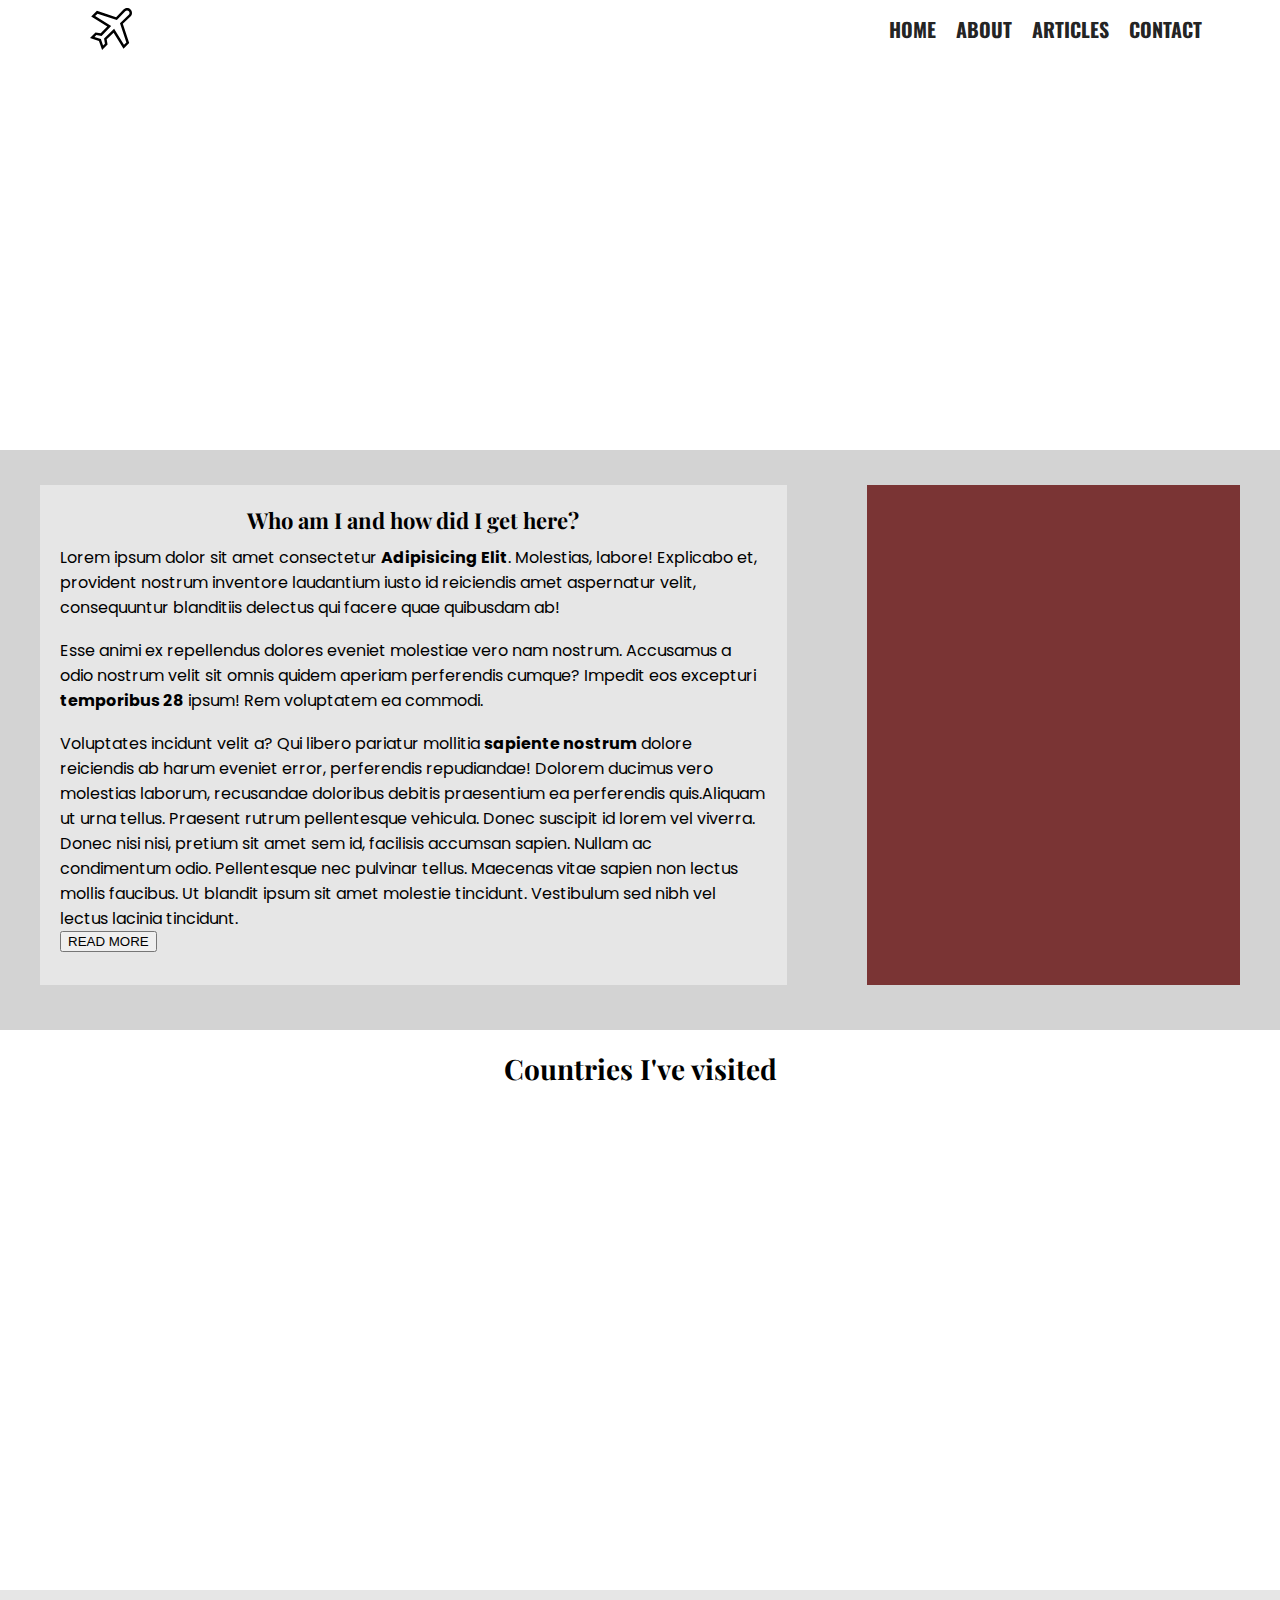
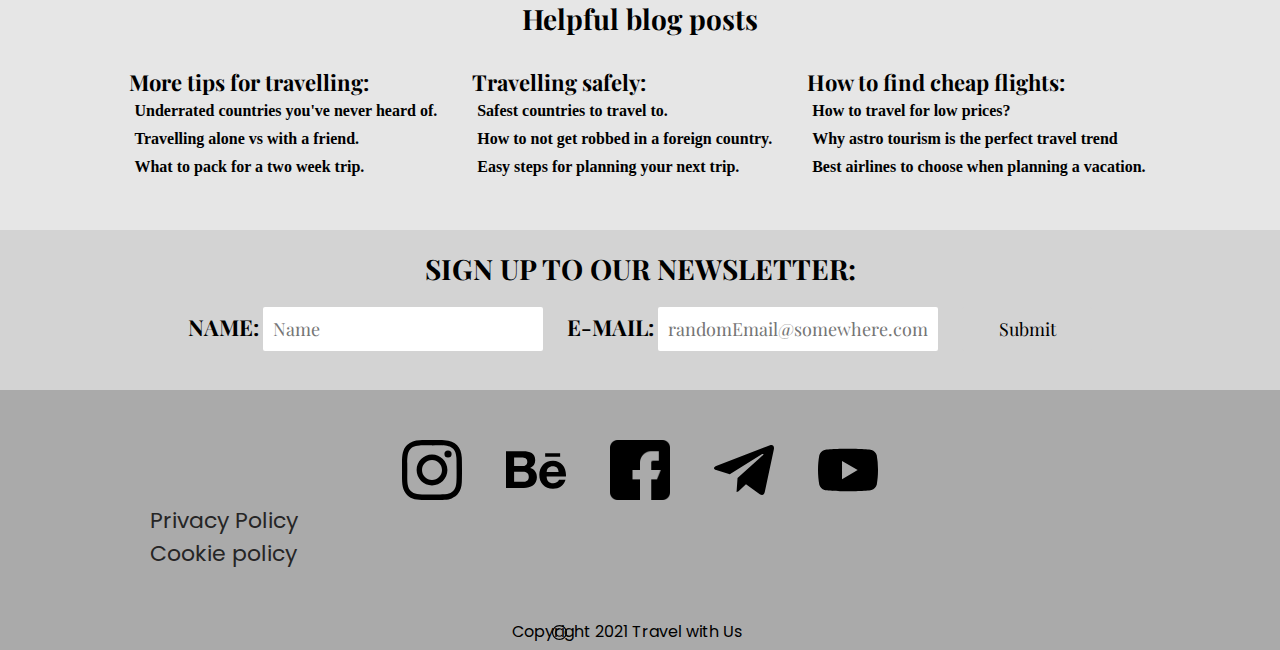
<file: about.html>
<!DOCTYPE html>
<html lang="en">
<head>
  <meta charset="UTF-8">
  <meta http-equiv="X-UA-Compatible" content="IE=edge">
  <meta name="viewport" content="width=device-width, initial-scale=1.0">
  <title>About | Travel With Us</title>

  <link rel="preconnect" href="https://fonts.gstatic.com"> 
  <link href="https://fonts.googleapis.com/css2?family=Oswald:wght@300;400&family=Playfair+Display:wght@400;500;600;800;900&family=Poppins:ital,wght@0,300;0,500;0,700;0,800;1,300;1,500&display=swap" rel="stylesheet">

  <link rel="stylesheet" href="./css/about.css">
  <link rel="stylesheet" href="./css/media-queries.css">
</head>
<body>

  <div class="img2 img-resize2 fs-large">
    <!-- <div class="bg-dark-overlay"> -->
    <nav>
      <!-- LOGO -->
      <a href="./index.html"><img class="logo-img" src="[data-uri]" /></a>
      <ul class="nav-links">
        <li><a href="./index.html"><h5>HOME</h5></a></li> 
        <li><a href="./about.html"><h5>ABOUT</h5></a></li>
        <li><a href="./articles.html"><h5>ARTICLES</h5></a></li>
        <li><a href="./contact.html"><h5>CONTACT</h5></a></li>
        <!-- SAME BASELINE -->
    </ul>
  </nav>
  <h1>ABOUT ME</h1>
<!-- </div> -->
  </div>

  <!-- ABOUT US -->  <!-- ABOUT US -->  <!-- ABOUT US -->  <!-- ABOUT US -->  <!-- ABOUT US -->  <!-- ABOUT US -->  <!-- ABOUT US -->  <!-- ABOUT US -->  
<!-- ABOUT US -->  <!-- ABOUT US -->  <!-- ABOUT US -->  <!-- ABOUT US -->  <!-- ABOUT US -->  <!-- ABOUT US -->  <!-- ABOUT US -->  <!-- ABOUT US -->  
<div class="big"> <!--big iecentres visu-->
  <!-- <h2 class="sm-pdng text">ABOUT US</h2> -->
  <div class="left-side"> <!--atseviska dala-->
    <h3 class="text-center fs-20">Who am I and how did I get here?</h3>
    <p class="pad-top">Lorem ipsum dolor sit amet consectetur <b>Adipisicing Elit</b>. Molestias, labore! Explicabo et, provident nostrum inventore laudantium iusto id reiciendis amet aspernatur velit, consequuntur blanditiis delectus qui facere quae quibusdam ab! </p>
    <br>
    <p>Esse animi ex repellendus dolores eveniet molestiae vero nam nostrum. Accusamus a odio nostrum velit sit omnis quidem aperiam perferendis cumque? Impedit eos excepturi <b>temporibus 28</b> ipsum! Rem voluptatem ea commodi.</p>
    <div class="hidden-text-falls"><br>
    <p>Voluptates incidunt velit a? Qui libero pariatur mollitia <b>sapiente nostrum</b> dolore reiciendis ab harum eveniet error, perferendis repudiandae! Dolorem ducimus vero molestias laborum, recusandae doloribus debitis praesentium ea perferendis quis.Aliquam ut urna tellus. Praesent rutrum pellentesque vehicula. Donec suscipit id lorem vel viverra. Donec nisi nisi, pretium sit amet sem id, facilisis accumsan sapien. Nullam ac condimentum odio. Pellentesque nec pulvinar tellus. Maecenas vitae sapien non lectus mollis faucibus. Ut blandit ipsum sit amet molestie tincidunt. Vestibulum sed nibh vel lectus lacinia tincidunt.
    </p>
  </div>

    <a href="./about.html"><button class="about-us-read-more-btn"> READ MORE </button></a>
    <!-- POGA READ MORE AIZVED UZ ABOUT US PAGE -->
  </div>
  <div class="right-side img-portrait"> <!--atseviska dala-->
  </div>
 
</div>



<!-- WORLD MAP -->
<div class="hidden">
<h2 class="h-sm">Countries I've visited</h2>

<div class="world-map">
  <!-- <h3 class="h-sm">Countries I've visited</h3> -->
  <div class="map-img">
  </div>
 
</div>
</div>

<!-- USEFUL LINKS --><!-- USEFUL LINKS --><!-- USEFUL LINKS --><!-- USEFUL LINKS --><!-- USEFUL LINKS --><!-- USEFUL LINKS --><!-- USEFUL LINKS -->

<div class="about-me-page">
  <h2>Helpful blog posts</h2>
<div class="about-me-under-page2">
  <div class="vertical">
    <div class="vertical-menu">
      <h3>More tips for travelling:</h3>
      <a href="https://www.huffpost.com/entry/countries-youve-never-heard-of_n_4004491" target="_blank" class="active"><h4>Underrated countries you've never heard of.</h4></a>
      <a href="https://www.worldnomads.com/explore/worldwide/is-solo-travel-or-travel-with-friends-right-for-you" target="_blank" class="active"><h4>Travelling alone vs with a friend.</h4></a>
      <a href="https://www.tourradar.com/days-to-come/what-to-pack-for-two-weeks-in-europe/" target="_blank" class="active"><h4>What to pack for a two week trip.</h4></a>
    </div>

    <div class="vertical-menu">
      <h3>Travelling safely:</h3>
      <a href="https://www.trafalgar.com/real-word/safest-travel-destinations-visit-2020/" target="_blank" class="active"><h4>Safest countries to travel to.</h4></a>
      <a href="https://thebettervacation.com/how-to-avoid-getting-robbed-while-traveling-overseas/" target="_blank" class="active"><h4>How to not get robbed in a foreign country.</h4></a>
      <a href="https://www.nomadicmatt.com/travel-blogs/planning-a-trip/" target="_blank" class="active"><h4>Easy steps for planning your next trip.</h4></a>
    </div>

      <div class="vertical-menu">
        <h3>How to find cheap flights:</h3>
        <a href="https://www.ef.com/wwen/blog/language/how-to-travel-on-a-budget-9-best-tips/" target="_blank" class="active"><h4>How to travel for low prices?</h4></a>
        <a href="https://www.thetravelmagazine.net/why-astro-tourism-is-the-perfect-travel-trend.html" target="_blank" class="active"><h4>Why astro tourism is the perfect travel trend</h4></a>
        <a href="https://www.tripadvisor.com/TravelersChoice-Airlines" target="_blank" class="active"><h4>Best airlines to choose when planning a vacation.</h4></a>
      </div>
</div>

</div>
</div>
  

<!-- SIGN_UP --><!-- SIGN_UP --><!-- SIGN_UP --><!-- SIGN_UP --><!-- SIGN_UP --><!-- SIGN_UP --><!-- SIGN_UP --><!-- SIGN_UP --><!-- SIGN_UP -->
<div class="sign-up-page sign-up-page-img">
  <h2>SIGN UP TO OUR NEWSLETTER:</h2>
  <div class="sign-up-form">
    <form>
      <div class="name s-up-style inline-block">
        <label class="inline-block"><h3>NAME:</h3></label>
        <input class="input-small" type="text" id="form-name" name="e-mail-submit" placeholder="Name">
      </div>

       <div class="e-mail s-up-style inline-block">
        <label class="inline-block"><h3>E-MAIL:</h3></label>
        <input type="email" id="form-email" name="e-mail-submit" placeholder="randomEmail@somewhere.com">
      </div>

      <div class="submit s-up-style inline-block">
        <input type="submit" id="form-submit" name="e-mail-submit" value="Submit">
      </div>
    </form>
  </div> 
</div>

<!-- FOOTER -->  <!-- FOOTER -->  <!-- FOOTER -->  <!-- FOOTER --> <!-- FOOTER -->  <!-- FOOTER -->  <!-- FOOTER -->  <!-- FOOTER --> <!-- FOOTER --> 
<footer>
  <div class="icon-flex">

    <div class="icon-flex-right">
    <img class="insta-icon icon-size" src=[data-uri] />

    <img class="beh-icon icon-size" src="[data-uri]" />

    <img class="faceb-icon icon-size" src="[data-uri]" />

    <img class="telegr-icon icon-size" src="[data-uri]" />

    <img class="yout-icon icon-size" src="[data-uri]" />
  </div>
</div>
  

  <div class="icon-flex-left">
      <p>Privacy Policy</p>
      <p>Cookie policy</p>
    </div>

    <div class="copyr">
  <img class="c-icon" src="[data-uri]" />
  <p class="d-block">Copyright 2021 Travel with Us</p>
  </div>
</footer>

</body>
</html>








<!-- 
  left side- ietver visu tekstu

  cut trex t klase kur divainiem izmeriem apgriez tekstu

  samainit portretu prims visa ari og koda

  mobile kodam nav big - dod augstumu un flex, bet ja es nonemu big un dodu individualu flex ar flex 1 un flex 2 un ta to atrisinu?

  mobile has container for img, desktop is on its own
 -->
</file>
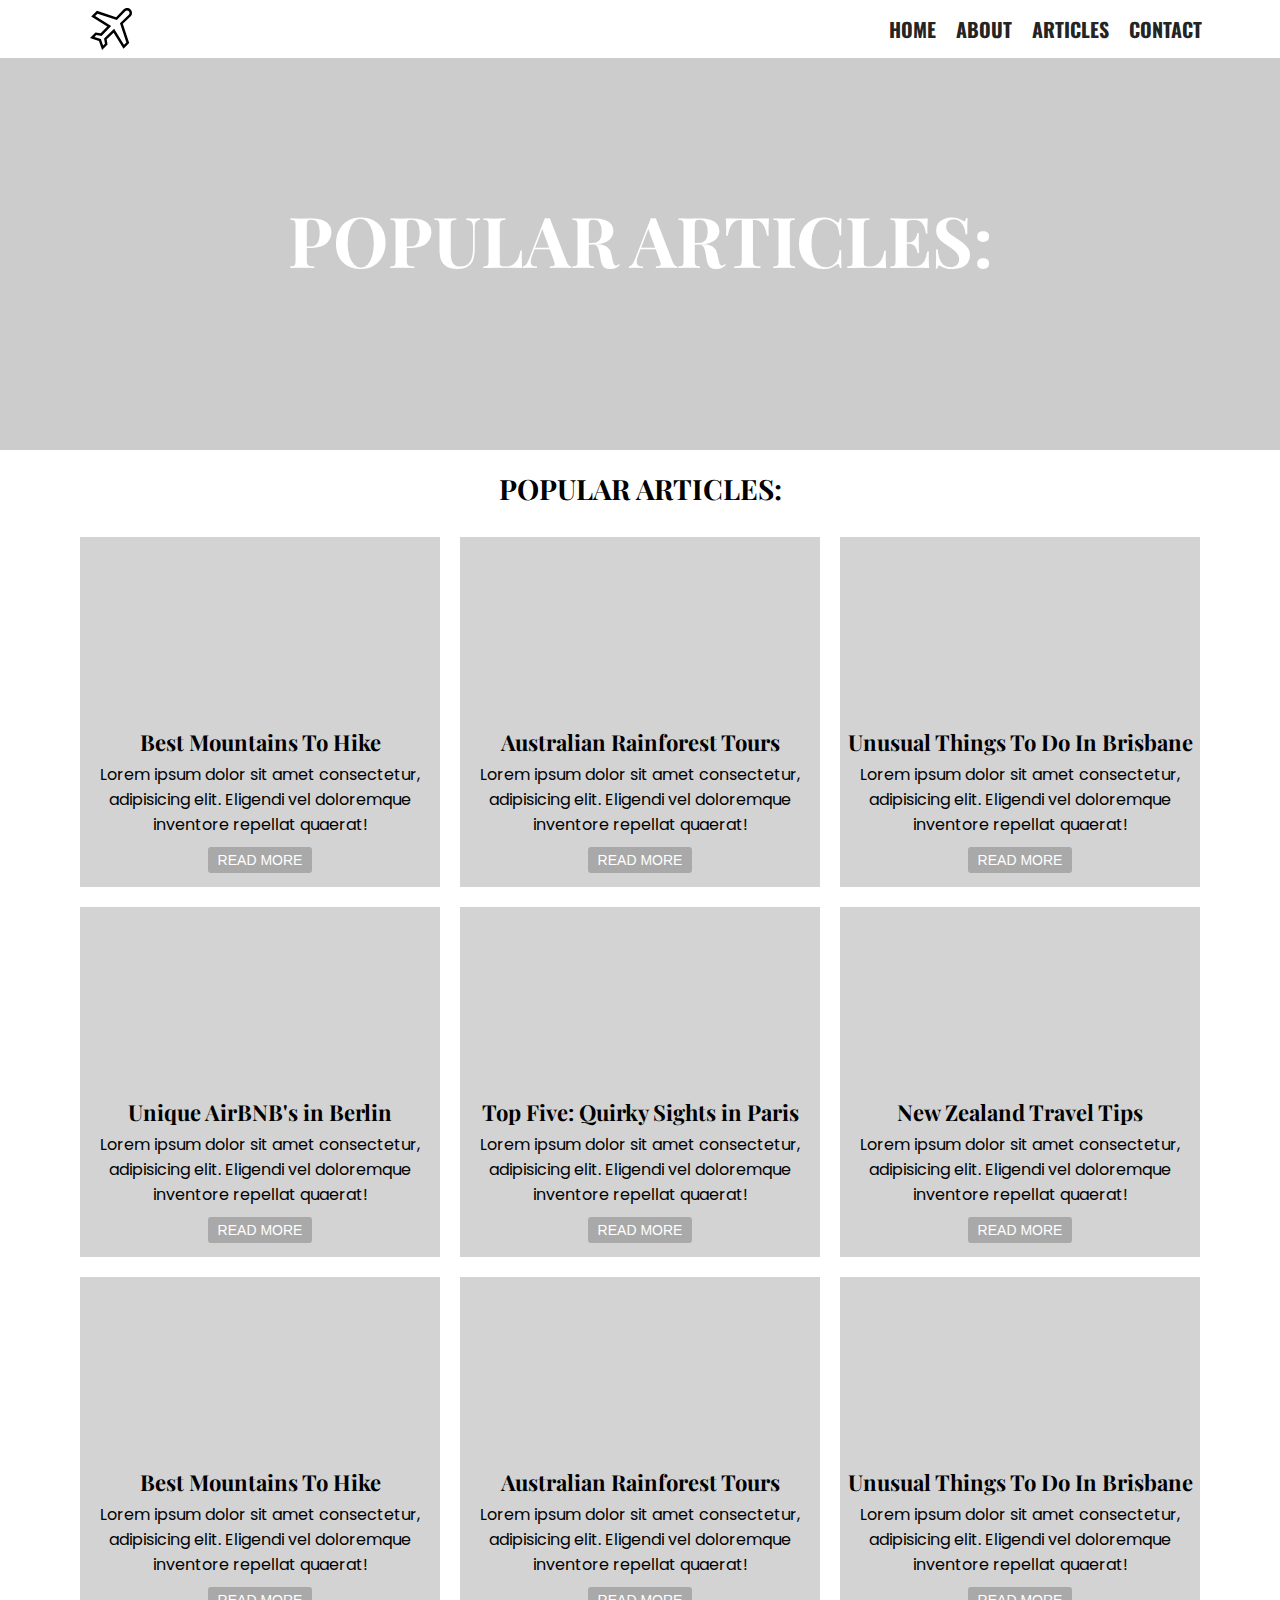
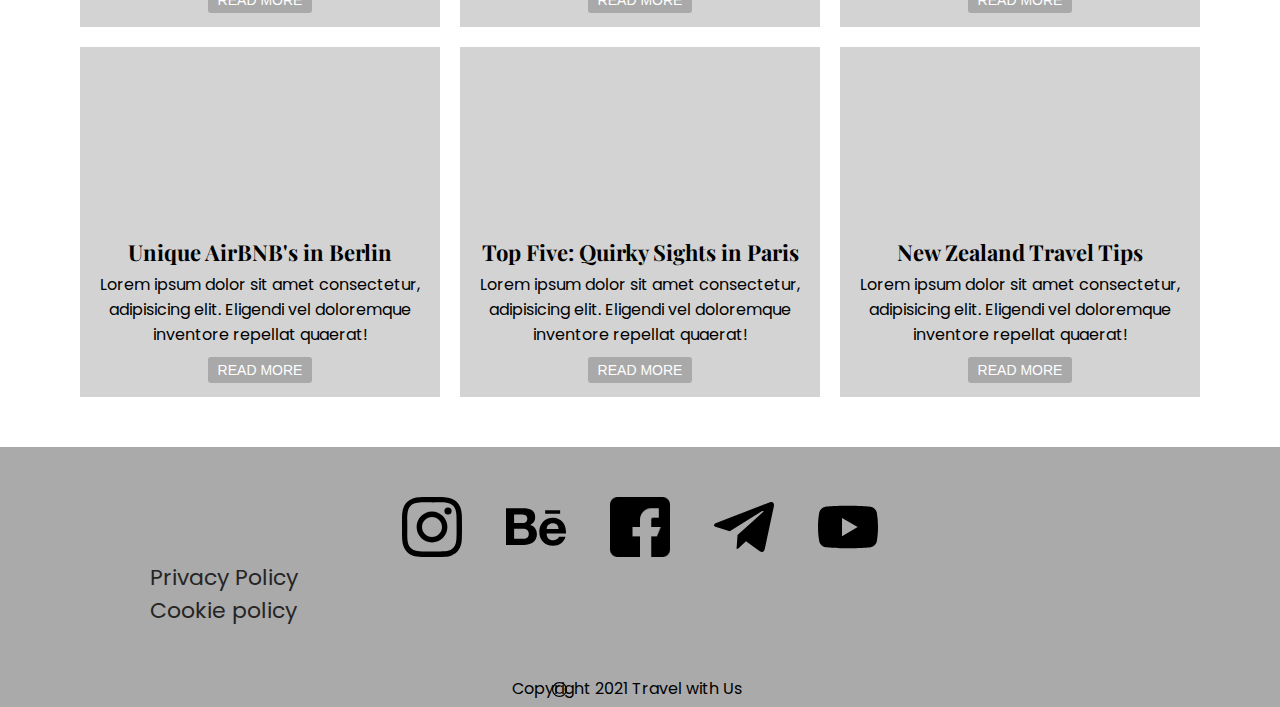
<file: articles.html>
<!DOCTYPE html>
<html lang="en">
<head>
  <meta charset="UTF-8">
  <meta http-equiv="X-UA-Compatible" content="IE=edge">
  <meta name="viewport" content="width=device-width, initial-scale=1.0">
  <title>Articles | Travel With Us</title>

  <link rel="preconnect" href="https://fonts.gstatic.com"> 
  <link href="https://fonts.googleapis.com/css2?family=Oswald:wght@300;400&family=Playfair+Display:wght@400;500;600;800;900&family=Poppins:ital,wght@0,300;0,500;0,700;0,800;1,300;1,500&display=swap" rel="stylesheet">

  <link rel="stylesheet" href="./css/articles.css">
  <link rel="stylesheet" href="./css/media-queries.css">
</head>
<body>

  <!-- NAV --><!-- NAV --><!-- NAV --><!-- NAV --><!-- NAV --><!-- NAV --><!-- NAV --><!-- NAV --><!-- NAV --><!-- NAV --><!-- NAV --><!-- NAV --><!-- NAV -->
  <div class="img3 img-resize3 fs-large">
    <div class="bg-dark-overlay">
    <nav>
      <!-- LOGO -->
      <a href="./index.html"><img class="logo-img" src="[data-uri]" /></a>
      <ul class="nav-links">
        <li><a href="./html/index.html"><h5>HOME</h5></a></li> 
        <li><a href="./html/about.html"><h5>ABOUT</h5></a></li>
        <li><a href="./html/articles.html"><h5>ARTICLES</h5></a></li>
        <li><a href="./html/contact.html"><h5>CONTACT</h5></a></li>
    </ul>
  </nav>
  <h2 class="header-h">POPULAR ARTICLES:</h2>
</div>
  </div>
  <div><h2 class="article-h">POPULAR ARTICLES:</h2></div>


  <!-- POPULAR ARTICLES -->  <!-- POPULAR ARTICLES -->  <!-- POPULAR ARTICLES -->  <!-- POPULAR ARTICLES -->  <!-- POPULAR ARTICLES -->  <!-- POPULAR ARTICLES -->
<div class="article-page">

  <!-- ADD A DIFFERENT FONT TO THESE -->
  <div class="all-articles">
  <div class="article f-pop">
    <div class="article-image1"></div>
    <h3>Best Mountains To Hike</h3>
    <p>Lorem ipsum dolor sit amet consectetur, adipisicing elit. Eligendi vel doloremque inventore repellat quaerat!</p>
    <a href="./articles/Best-Mountain-Hike.html"><button>READ MORE</button></a>
  </div>

  <div class="article f-pop">
    <div class="article-image2"></div>
    <h3>Australian Rainforest Tours</h3>
    <p>Lorem ipsum dolor sit amet consectetur, adipisicing elit. Eligendi vel doloremque inventore repellat quaerat!</p>
    <a href="./articles/Australian Rainforest Tours.html"><button>READ MORE</button></a>
  </div>

  <div class="article f-pop">
    <div class="article-image3"></div>
    <h3>Unusual Things To Do In Brisbane</h3>
    <p>Lorem ipsum dolor sit amet consectetur, adipisicing elit. Eligendi vel doloremque inventore repellat quaerat!</p>
    <a href="./articles/Unusual-Things-To-Do-In-Brisbane.html"><button>READ MORE</button></a>
  </div>

  <div class="article f-pop">
    <div class="article-image4"></div>
    <h3>Unique AirBNB's in Berlin</h3>
    <p>Lorem ipsum dolor sit amet consectetur, adipisicing elit. Eligendi vel doloremque inventore repellat quaerat!</p>
    <a href="./articles/Best-Mountain-Hike.html"><button>READ MORE</button></a>
  </div>

  <div class="article f-pop">
    <div class="article-image5"></div>
    <h3> Top Five: Quirky Sights in Paris</h3>
    <p>Lorem ipsum dolor sit amet consectetur, adipisicing elit. Eligendi vel doloremque inventore repellat quaerat!</p>
    <a href="./articles/Unusual-Things-To-Do-In-Brisbane.html"><button>READ MORE</button></a>
  </div>

  <div class="article f-pop">
    <div class="article-image6"></div>
    <h3>New Zealand Travel Tips</h3>
    <p>Lorem ipsum dolor sit amet consectetur, adipisicing elit. Eligendi vel doloremque inventore repellat quaerat!</p>
    <a href="./"><button>READ MORE</button></a>
  </div>
</div>
</div>

<div class="article-page2">

  <!-- ADD A DIFFERENT FONT TO THESE -->
  <div class="all-articles2">
  <div class="article2 f-pop">
    <div class="article-image1"></div>
    <h3>Best Mountains To Hike</h3>
    <p>Lorem ipsum dolor sit amet consectetur, adipisicing elit. Eligendi vel doloremque inventore repellat quaerat!</p>
    <a href="./articles/Best-Mountain-Hike.html"><button>READ MORE</button></a>
  </div>

  <div class="article2 f-pop">
    <div class="article-image2"></div>
    <h3>Australian Rainforest Tours</h3>
    <p>Lorem ipsum dolor sit amet consectetur, adipisicing elit. Eligendi vel doloremque inventore repellat quaerat!</p>
    <a href="./articles/Australian Rainforest Tours.html"><button>READ MORE</button></a>
  </div>

  <div class="article2 f-pop">
    <div class="article-image3"></div>
    <h3>Unusual Things To Do In Brisbane</h3>
    <p>Lorem ipsum dolor sit amet consectetur, adipisicing elit. Eligendi vel doloremque inventore repellat quaerat!</p>
    <a href="./articles/Unusual-Things-To-Do-In-Brisbane.html"><button>READ MORE</button></a>
  </div>

  <div class="article2 f-pop">
    <div class="article-image4"></div>
    <h3>Unique AirBNB's in Berlin</h3>
    <p>Lorem ipsum dolor sit amet consectetur, adipisicing elit. Eligendi vel doloremque inventore repellat quaerat!</p>
    <a href="./articles/Australian Rainforest Tours.html"><button>READ MORE</button></a>
  </div>

  <div class="article2 f-pop">
    <div class="article-image5"></div>
    <h3> Top Five: Quirky Sights in Paris</h3>
    <p>Lorem ipsum dolor sit amet consectetur, adipisicing elit. Eligendi vel doloremque inventore repellat quaerat!</p>
    <a href="./articles/Best-Mountain-Hike.html"><button>READ MORE</button></a>
  </div>

  <div class="article2 f-pop">
    <div class="article-image6"></div>
    <h3>New Zealand Travel Tips</h3>
    <p>Lorem ipsum dolor sit amet consectetur, adipisicing elit. Eligendi vel doloremque inventore repellat quaerat!</p>
    <a href="./articles/Unusual-Things-To-Do-In-Brisbane.html"><button>READ MORE</button></a>
  </div>
</div>
</div>

<!-- FOOTER -->  <!-- FOOTER -->  <!-- FOOTER -->  <!-- FOOTER --> <!-- FOOTER -->  <!-- FOOTER -->  <!-- FOOTER -->  <!-- FOOTER --> <!-- FOOTER --> 
<footer>
  <div class="icon-flex">

    <div class="icon-flex-right">
    <img class="insta-icon icon-size" src=[data-uri] />

    <img class="beh-icon icon-size" src="[data-uri]" />

    <img class="faceb-icon icon-size" src="[data-uri]" />

    <img class="telegr-icon icon-size" src="[data-uri]" />

    <img class="yout-icon icon-size" src="[data-uri]" />
  </div>
  </div>

  <div class="icon-flex-left">
    <p>Privacy Policy</p>
    <p>Cookie policy</p>
  </div>

  <img class="c-icon" src="[data-uri]" />
  <p class="d-block">Copyright 2021 Travel with Us</p>
</footer>
  
</body>
</html>
</file>
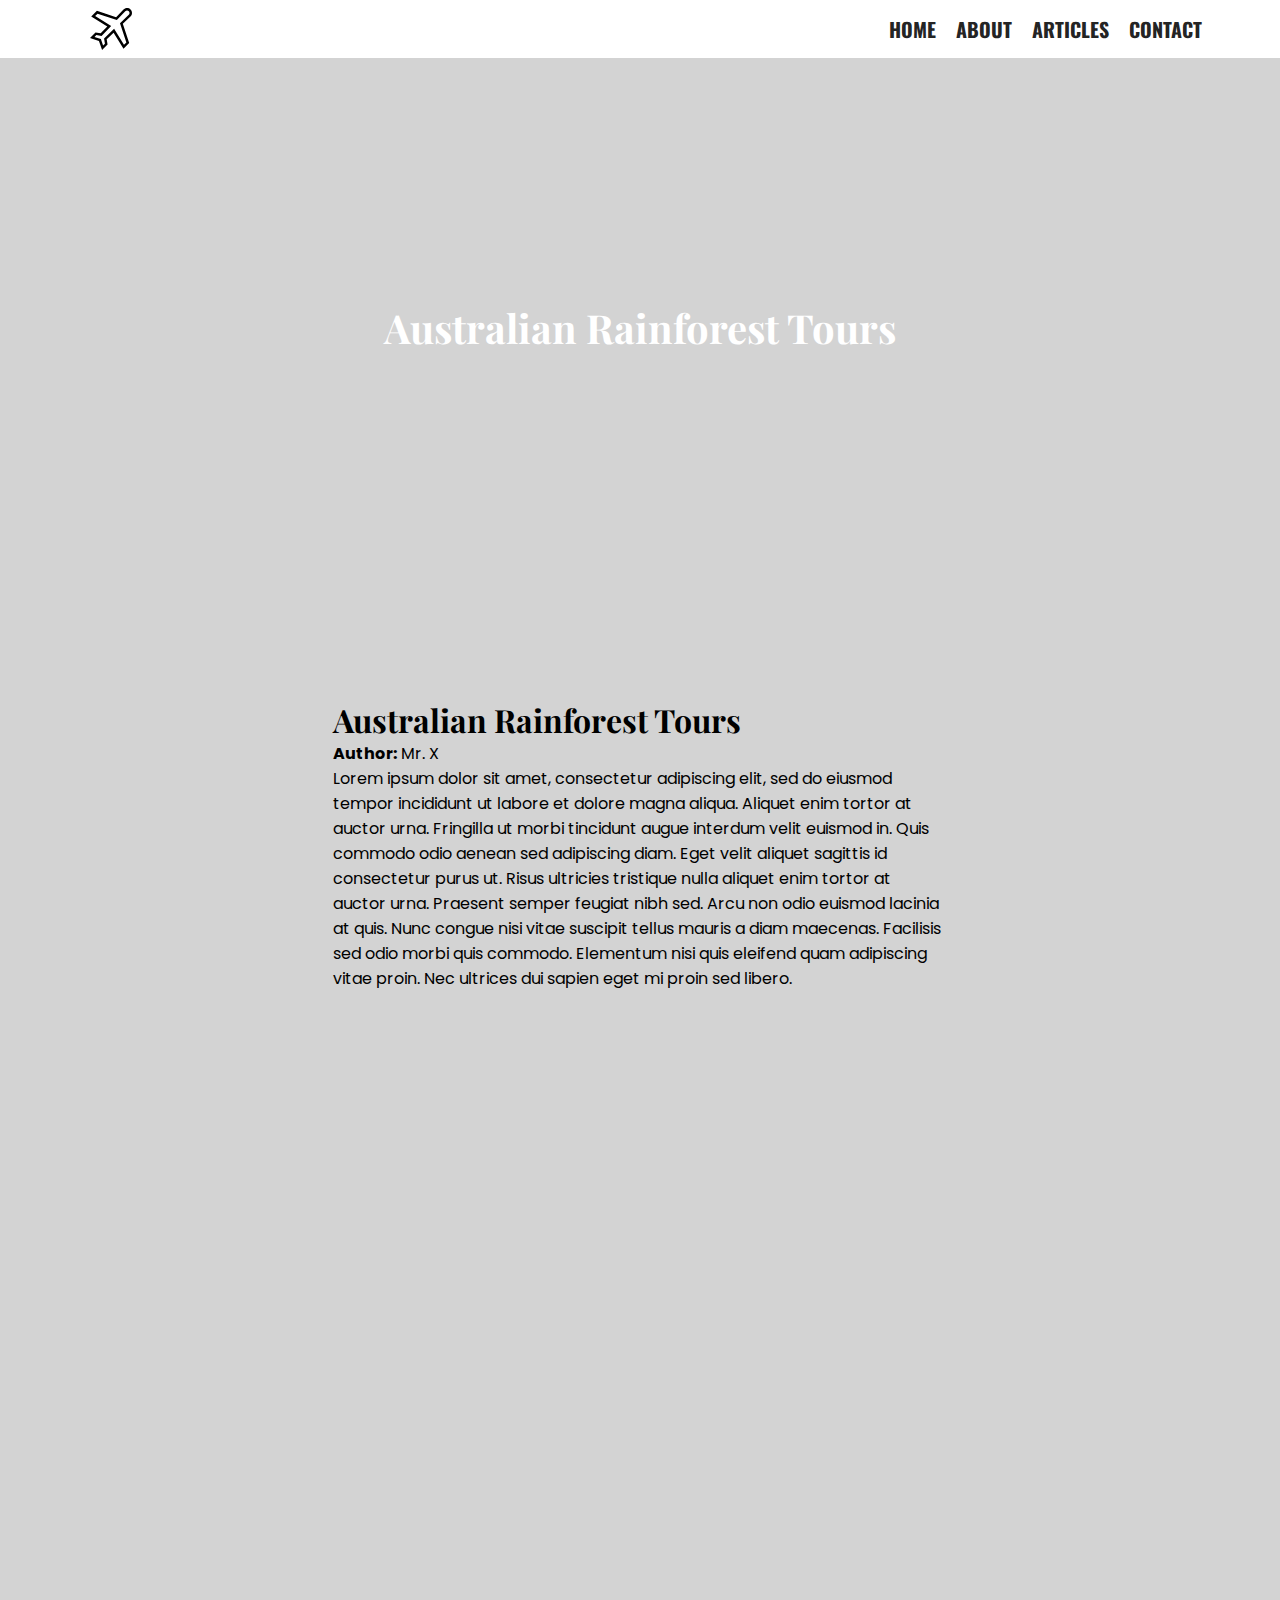
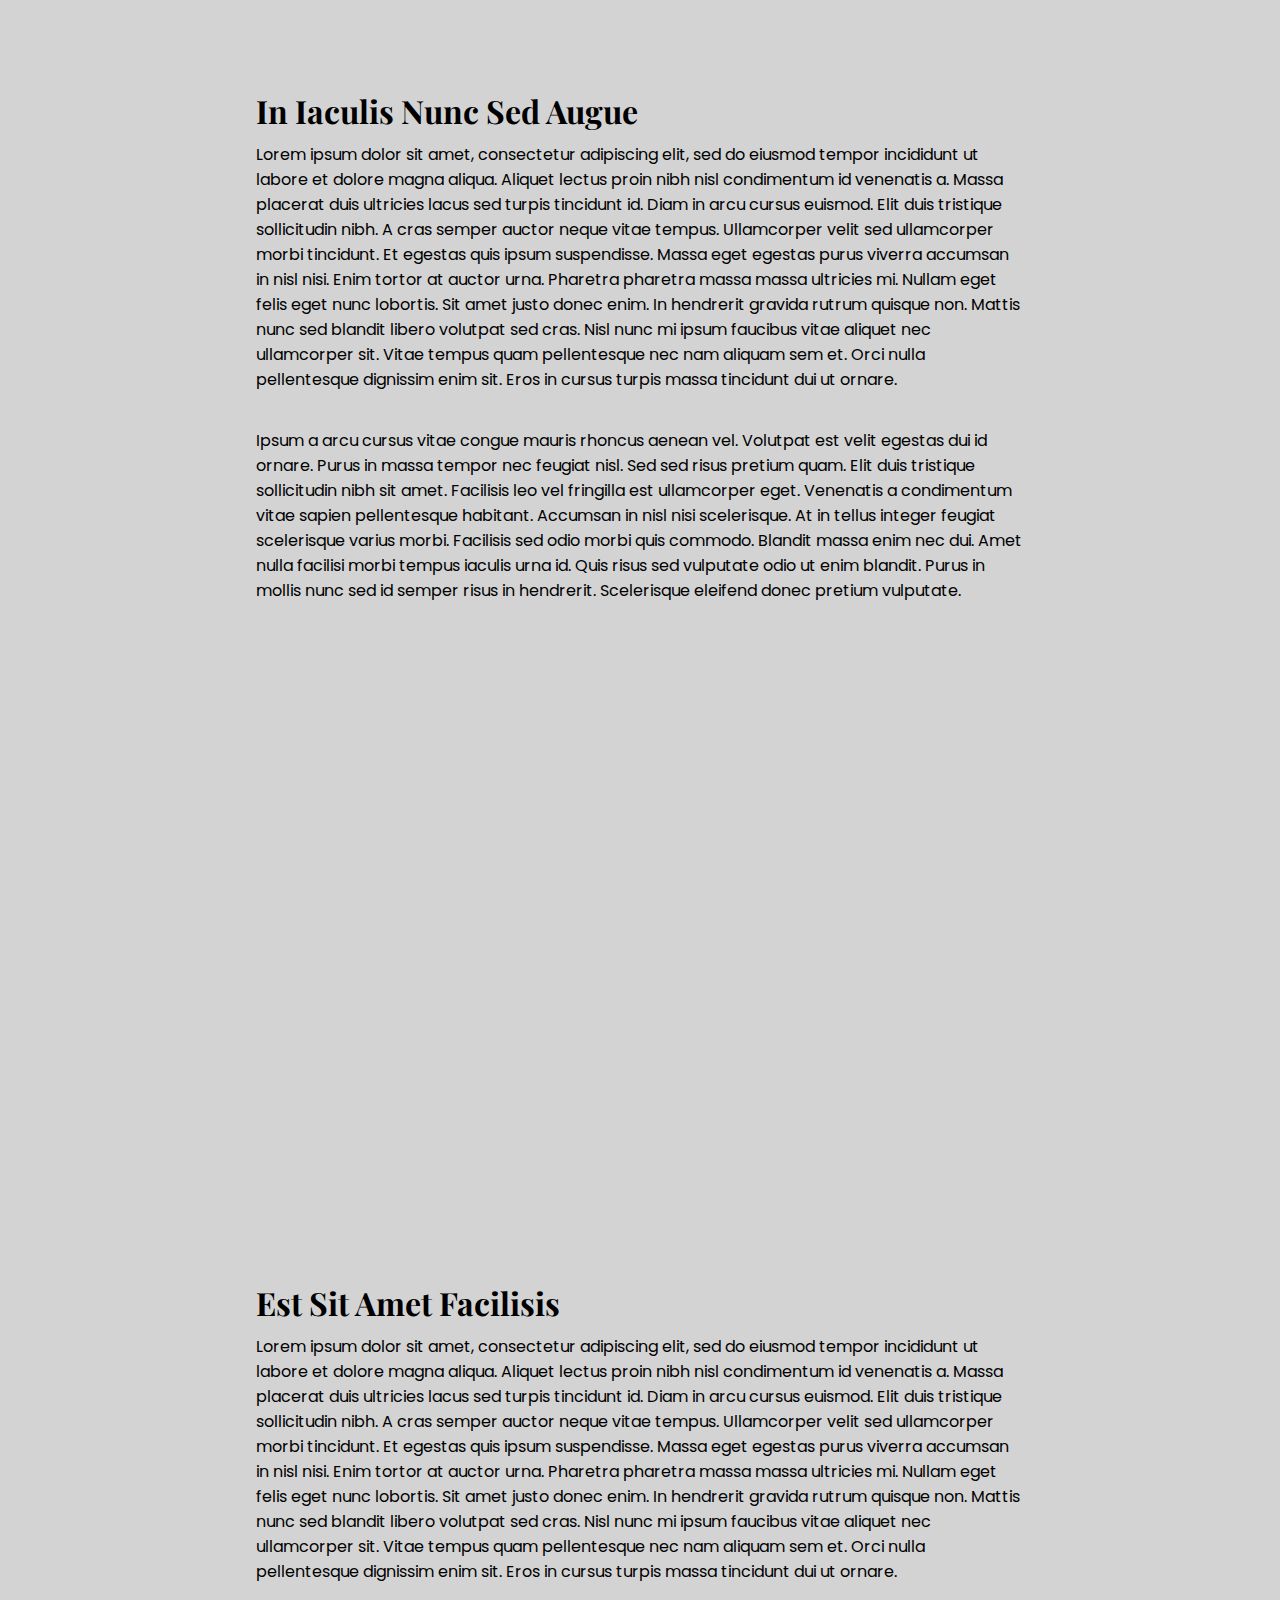
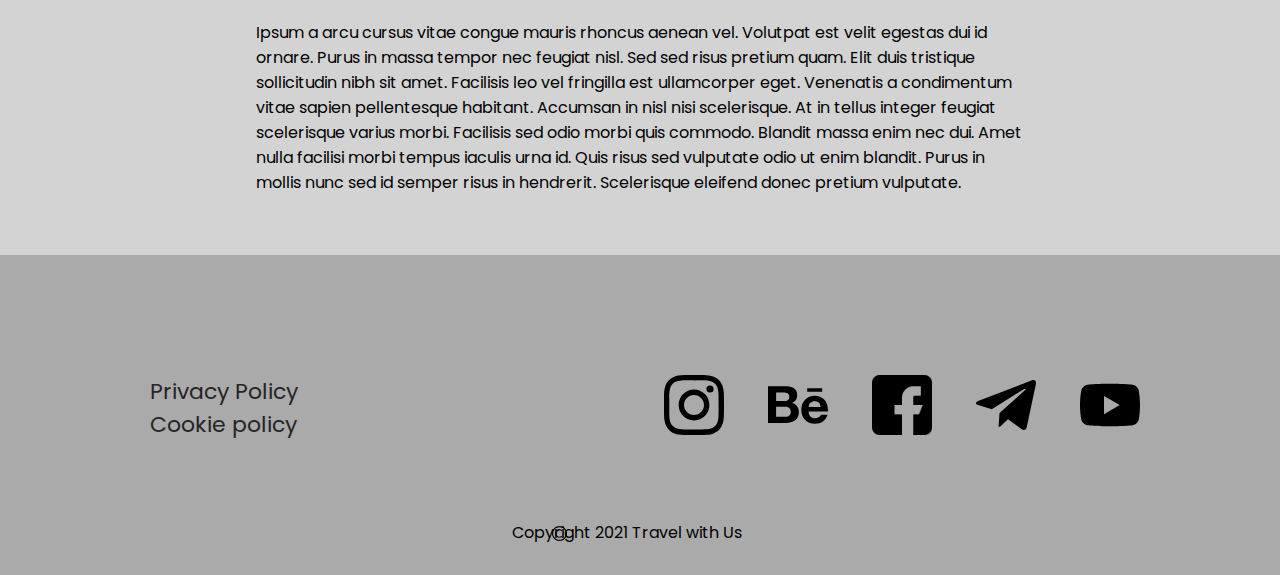
<file: Australian Rainforest Tours.html>
<!DOCTYPE html>
<html lang="en">
<head>
  <meta charset="UTF-8">
  <meta http-equiv="X-UA-Compatible" content="IE=edge">
  <meta name="viewport" content="width=device-width, initial-scale=1.0">
  <title>Australian Rainforest Tours | Travel With Us</title>

  <link rel="preconnect" href="https://fonts.gstatic.com"> 
  <link href="https://fonts.googleapis.com/css2?family=Oswald:wght@300;400&family=Playfair+Display:wght@400;500;600;800;900&family=Poppins:ital,wght@0,300;0,500;0,700;0,800;1,300;1,500&display=swap" rel="stylesheet">

</head>
<body>

    <nav>
      <a href="#"><img class="logo-img" src="[data-uri]" /></a>
      <ul class="nav-links">
        <li><a href="../index.html"><h5>HOME</h5></a></li> 
        <li><a href="../about.html"><h5>ABOUT</h5></a></li>
        <li><a href="../articles.html"><h5>ARTICLES</h5></a></li>
        <li><a href="../contact.html"><h5>CONTACT</h5></a></li>
    </ul>
  </nav>
       <div class="au-rain-img">
      <h1>Australian Rainforest Tours</h1>
    </div>
    <article>
    <div class="width-30">
  <h1>Australian Rainforest Tours</h1>
  <p><strong>Author:</strong> Mr. X <strong></p>
    <p>
      Lorem ipsum dolor sit amet, consectetur adipiscing elit, sed do eiusmod tempor incididunt ut labore et dolore magna aliqua. Aliquet enim tortor at auctor urna. Fringilla ut morbi tincidunt augue interdum velit euismod in. Quis commodo odio aenean sed adipiscing diam. Eget velit aliquet sagittis id consectetur purus ut. Risus ultricies tristique nulla aliquet enim tortor at auctor urna. Praesent semper feugiat nibh sed. Arcu non odio euismod lacinia at quis. Nunc congue nisi vitae suscipit tellus mauris a diam maecenas. Facilisis sed odio morbi quis commodo. Elementum nisi quis eleifend quam adipiscing vitae proin. Nec ultrices dui sapien eget mi proin sed libero.
    </p></div>
    <br>
    </article>
    <!-- FURTHER CONTENT OF ARTICLE -->
   
<div class="content">
  <div class="au-rain-img2"></div>
  <article class="content-space">
    <h1>In Iaculis Nunc Sed Augue</h1>
<p>Lorem ipsum dolor sit amet, consectetur adipiscing elit, sed do eiusmod tempor incididunt ut labore et dolore magna aliqua. Aliquet lectus proin nibh nisl condimentum id venenatis a. Massa placerat duis ultricies lacus sed turpis tincidunt id. Diam in arcu cursus euismod. Elit duis tristique sollicitudin nibh. A cras semper auctor neque vitae tempus. Ullamcorper velit sed ullamcorper morbi tincidunt. Et egestas quis ipsum suspendisse. Massa eget egestas purus viverra accumsan in nisl nisi. Enim tortor at auctor urna. Pharetra pharetra massa massa ultricies mi. Nullam eget felis eget nunc lobortis. Sit amet justo donec enim. In hendrerit gravida rutrum quisque non. Mattis nunc sed blandit libero volutpat sed cras. Nisl nunc mi ipsum faucibus vitae aliquet nec ullamcorper sit. Vitae tempus quam pellentesque nec nam aliquam sem et. Orci nulla pellentesque dignissim enim sit. Eros in cursus turpis massa tincidunt dui ut ornare.</p>
<br><br>
<p>Ipsum a arcu cursus vitae congue mauris rhoncus aenean vel. Volutpat est velit egestas dui id ornare. Purus in massa tempor nec feugiat nisl. Sed sed risus pretium quam. Elit duis tristique sollicitudin nibh sit amet. Facilisis leo vel fringilla est ullamcorper eget. Venenatis a condimentum vitae sapien pellentesque habitant. Accumsan in nisl nisi scelerisque. At in tellus integer feugiat scelerisque varius morbi. Facilisis sed odio morbi quis commodo. Blandit massa enim nec dui. Amet nulla facilisi morbi tempus iaculis urna id. Quis risus sed vulputate odio ut enim blandit. Purus in mollis nunc sed id semper risus in hendrerit. Scelerisque eleifend donec pretium vulputate.</p></div>
  </article>

  <br>

  <div class="content">
    <div class="au-rain-img3"></div>
    <article class="content-space2">
      <h1>Est Sit Amet Facilisis</h1>
  <p>Lorem ipsum dolor sit amet, consectetur adipiscing elit, sed do eiusmod tempor incididunt ut labore et dolore magna aliqua. Aliquet lectus proin nibh nisl condimentum id venenatis a. Massa placerat duis ultricies lacus sed turpis tincidunt id. Diam in arcu cursus euismod. Elit duis tristique sollicitudin nibh. A cras semper auctor neque vitae tempus. Ullamcorper velit sed ullamcorper morbi tincidunt. Et egestas quis ipsum suspendisse. Massa eget egestas purus viverra accumsan in nisl nisi. Enim tortor at auctor urna. Pharetra pharetra massa massa ultricies mi. Nullam eget felis eget nunc lobortis. Sit amet justo donec enim. In hendrerit gravida rutrum quisque non. Mattis nunc sed blandit libero volutpat sed cras. Nisl nunc mi ipsum faucibus vitae aliquet nec ullamcorper sit. Vitae tempus quam pellentesque nec nam aliquam sem et. Orci nulla pellentesque dignissim enim sit. Eros in cursus turpis massa tincidunt dui ut ornare.</p>
  <br><br>
  <p>Ipsum a arcu cursus vitae congue mauris rhoncus aenean vel. Volutpat est velit egestas dui id ornare. Purus in massa tempor nec feugiat nisl. Sed sed risus pretium quam. Elit duis tristique sollicitudin nibh sit amet. Facilisis leo vel fringilla est ullamcorper eget. Venenatis a condimentum vitae sapien pellentesque habitant. Accumsan in nisl nisi scelerisque. At in tellus integer feugiat scelerisque varius morbi. Facilisis sed odio morbi quis commodo. Blandit massa enim nec dui. Amet nulla facilisi morbi tempus iaculis urna id. Quis risus sed vulputate odio ut enim blandit. Purus in mollis nunc sed id semper risus in hendrerit. Scelerisque eleifend donec pretium vulputate.</p></div>
    </article>

    <!-- FOOTER -->  <!-- FOOTER -->  <!-- FOOTER -->  <!-- FOOTER --> <!-- FOOTER -->  <!-- FOOTER -->  <!-- FOOTER -->  <!-- FOOTER --> <!-- FOOTER --> 
<footer>
  <div class="icon-flex">
    <div class="icon-flex-left">
      <p>Privacy Policy</p>
      <p>Cookie policy</p>
    </div>

    <div class="icon-flex-right">
    <img class="insta-icon icon-size" src=[data-uri] />

    <img class="beh-icon icon-size" src="[data-uri]" />

    <img class="faceb-icon icon-size" src="[data-uri]" />

    <img class="telegr-icon icon-size" src="[data-uri]" />

    <img class="yout-icon icon-size" src="[data-uri]" />
  </div>
  </div>

  <img class="c-icon" src="[data-uri]" />
  <p class="d-block">Copyright 2021 Travel with Us</p>
</footer>
  




























<!-- CSS -->  <!-- CSS -->  <!-- CSS -->  <!-- CSS -->  <!-- CSS --> <!-- CSS -->  <!-- CSS -->  <!-- CSS -->  <!-- CSS -->  <!-- CSS --><!-- CSS -->  <!-- CSS -->  <!-- CSS -->  <!-- CSS -->  <!-- CSS --> <!-- CSS -->  <!-- CSS -->  <!-- CSS -->  <!-- CSS -->  <!-- CSS --><!-- CSS -->  <!-- CSS -->  <!-- CSS -->  <!-- CSS -->  <!-- CSS --> <!-- CSS -->  <!-- CSS -->  <!-- CSS -->  <!-- CSS -->  <!-- CSS --><!-- CSS -->  <!-- CSS -->  <!-- CSS -->  <!-- CSS -->  <!-- CSS --> <!-- CSS --> 
  <style type="text/css">
* {
  margin: 0;
  /* box-sizing: border-box; */
  }

  body {
    background-color: lightgrey;
  }

  h1, h2, h3 {
    font-family: 'Playfair Display', serif;
  }

  h2 {
    font-size: 28px;
  }

  h3 {
    font-size: 22px;
  }

  h5 {
    font-family: 'Oswald', sans-serif;
  }

  p {
    font-size: 16px; 
    font-family: 'Poppins', sans-serif; 
    font-weight: normal;
  }

/* HEADER */   /* HEADER */   /* HEADER */   /* HEADER */   /* HEADER */   /* HEADER */   /* HEADER */   /* HEADER */   /* HEADER */
  
  .img-resize {
    width: 100%;
    height: 100vh;
    background-position: center;
    background-size: cover;
  }
  
  .icon-resize {
    width: 40px;
    height: auto;
  }
  
  /* NAV BAR */ /* NAV BAR */ /* NAV BAR */ /* NAV BAR */ /* NAV BAR */ /* NAV BAR */ /* NAV BAR */
  nav {
    /* display: flex; */
    /* align-items: center; */
    /* justify-content: flex-end; */
    display: block;
    padding: 14px 18px;
    background-color: rgba(255, 255, 255, 1);
  }
  
  .nav-links {
    list-style: none;
  }
  
  .logo-img {
    /* display: inline-block; */
    position: absolute;
    top: 8px;
    left: 90px;
    width: 42px;
    height: 42px;
    /* padding-bottom: 22px; */
    /* float: left; */
  }
  
  ul {  
    display: flex;
    justify-content: flex-end;
    margin-right: 50px;
  }
  
  li {
    display: inline-block; /* makes it a row */
    font-size: 24px;
    padding-right: 10px;
    padding-left: 10px;
    list-style: none;
  }
  
  a{
    text-decoration: none;
    color: rgb(36, 36, 36);
  }

.f-title {
  font-size: 26px;
}

.f-pop {
  font-family: 'Poppins', sans-serif;
}

.img2 {
  background-image: url("https://images.unsplash.com/photo-1599579970132-ce01a32617b6?ixlib=rb-1.2.1&ixid=MXwxMjA3fDB8MHxwaG90by1wYWdlfHx8fGVufDB8fHw%3D&auto=format&fit=crop&w=1955&q=80");
}

.img-resize2 {
  width: 100%;
  height: 450px;
  background-position: center;
  background-size: cover;
  text-align: center;
}

.img2 h1 {
  color: white;
  padding-top: 140px;
}

.fs-large {
  font-size: 28px;
}






article {
        width: 60%;
        margin-left: auto;
        margin-right: auto;
    }

    .au-rain-img {
      background-image: url("https://images.unsplash.com/photo-1615809098141-8d069b3be56a?ixid=MXwxMjA3fDB8MHxwaG90by1wYWdlfHx8fGVufDB8fHw%3D&ixlib=rb-1.2.1&auto=format&fit=crop&w=1950&q=80");
      background-repeat: no-repeat;
      background-size: cover;
      background-position: bottom center;
      width: 100%;
      height: 600px;

      margin-bottom: 40px;
    }

    .au-rain-img h1 {
      color: white;
      text-align: center;
      padding-top: 19%;
      font-size: 40px;
    }

    .width-30 {
      width: 80%;
      /* text-align: center; */
      margin: 0 auto;
      margin-bottom: 20px;
    }

    .au-rain-img2 {
      background-image: url("https://images.unsplash.com/photo-1584747167399-06a9ba8302b0?ixid=MXwxMjA3fDB8MHxwaG90by1wYWdlfHx8fGVufDB8fHw%3D&ixlib=rb-1.2.1&auto=format&fit=crop&w=2104&q=80");
      
      width: 100%;
      height: 600px;
      background-repeat: no-repeat;
      background-size: cover;
      background-position: center;
    }

    .content {
      margin-top: 30px;
    }

    .content-space {
      margin-top: 30px;
    }

    .content-space h1 {
      margin-bottom: 10px;
    }

    .au-rain-img3 {
      background-image: url("https://images.unsplash.com/photo-1504575958497-ccdd586c2997?ixid=MXwxMjA3fDB8MHxwaG90by1wYWdlfHx8fGVufDB8fHw%3D&ixlib=rb-1.2.1&auto=format&fit=crop&w=2108&q=80");
      width: 100%;
      height: 600px;
      background-repeat: no-repeat;
      background-size: cover;
      background-position: center;
    }

    .content-space2 {
      margin-top: 30px;
      margin-bottom: 60px;
    }

    .content-space2 h1 {
      margin-bottom: 10px;
    }

    /* FOOTER */  /* FOOTER */  /* FOOTER */  /* FOOTER */  /* FOOTER */  /* FOOTER */  /* FOOTER */  /* FOOTER */  /* FOOTER */  /* FOOTER */  /* FOOTER */
footer {
  background-color: rgb(170, 170, 170);
  height: 200px;
  padding-top: 120px;
  /* display: flex;
  justify-content: space-evenly; */
}

.block {
  display: block;
}

.icon-size {
  width: 60px;
  height: 60px;
  margin-left: 20px;
  margin-right: 20px;
}

.icon-flex {
  display: flex;
  justify-content: space-between;
}

.icon-flex-right {
  justify-content: flex-end;
  margin-right: 120px;
}

.insta-icon:hover {
  background-color: rgb(152, 166, 201);
  border-radius: 14px;
}

.beh-icon:hover {
  background-color: rgb(152, 166, 201);
  border-radius: 14px;
}

.faceb-icon:hover {
  background-color: rgb(152, 166, 201);
  border-radius: 7px;
}

.telegr-icon:hover {
  background-color: rgb(152, 166, 201);
  border-radius: 14px;
}

.yout-icon:hover {
  background-color: rgb(152, 166, 201);
  border-radius: 14px;
}

.icon-flex-left {
  justify-content: flex-start;
  margin-left: 150px;
}

.icon-flex-left p {
  font-size: 22px;
  color: rgb(37, 37, 37);
}

.icon-flex-left p:hover {
  font-size: 22px;
  color: rgb(119, 119, 119);
  cursor: pointer;
}

.d-block {
  display: block;
  position: relative;
  top: 60px;
  left: 40%;
}

/* COPYRIGHT */
.c-icon {
  width: 15px;
  height: 15px;
  position: relative;
  top: 85px;
  left: 552px;
}







/* DISABLES HORIZONTAL SCROLL */
html, body {
  max-width: 100%;
  overflow-x: hidden;
}

  </style>
</body>
</html>
</file>
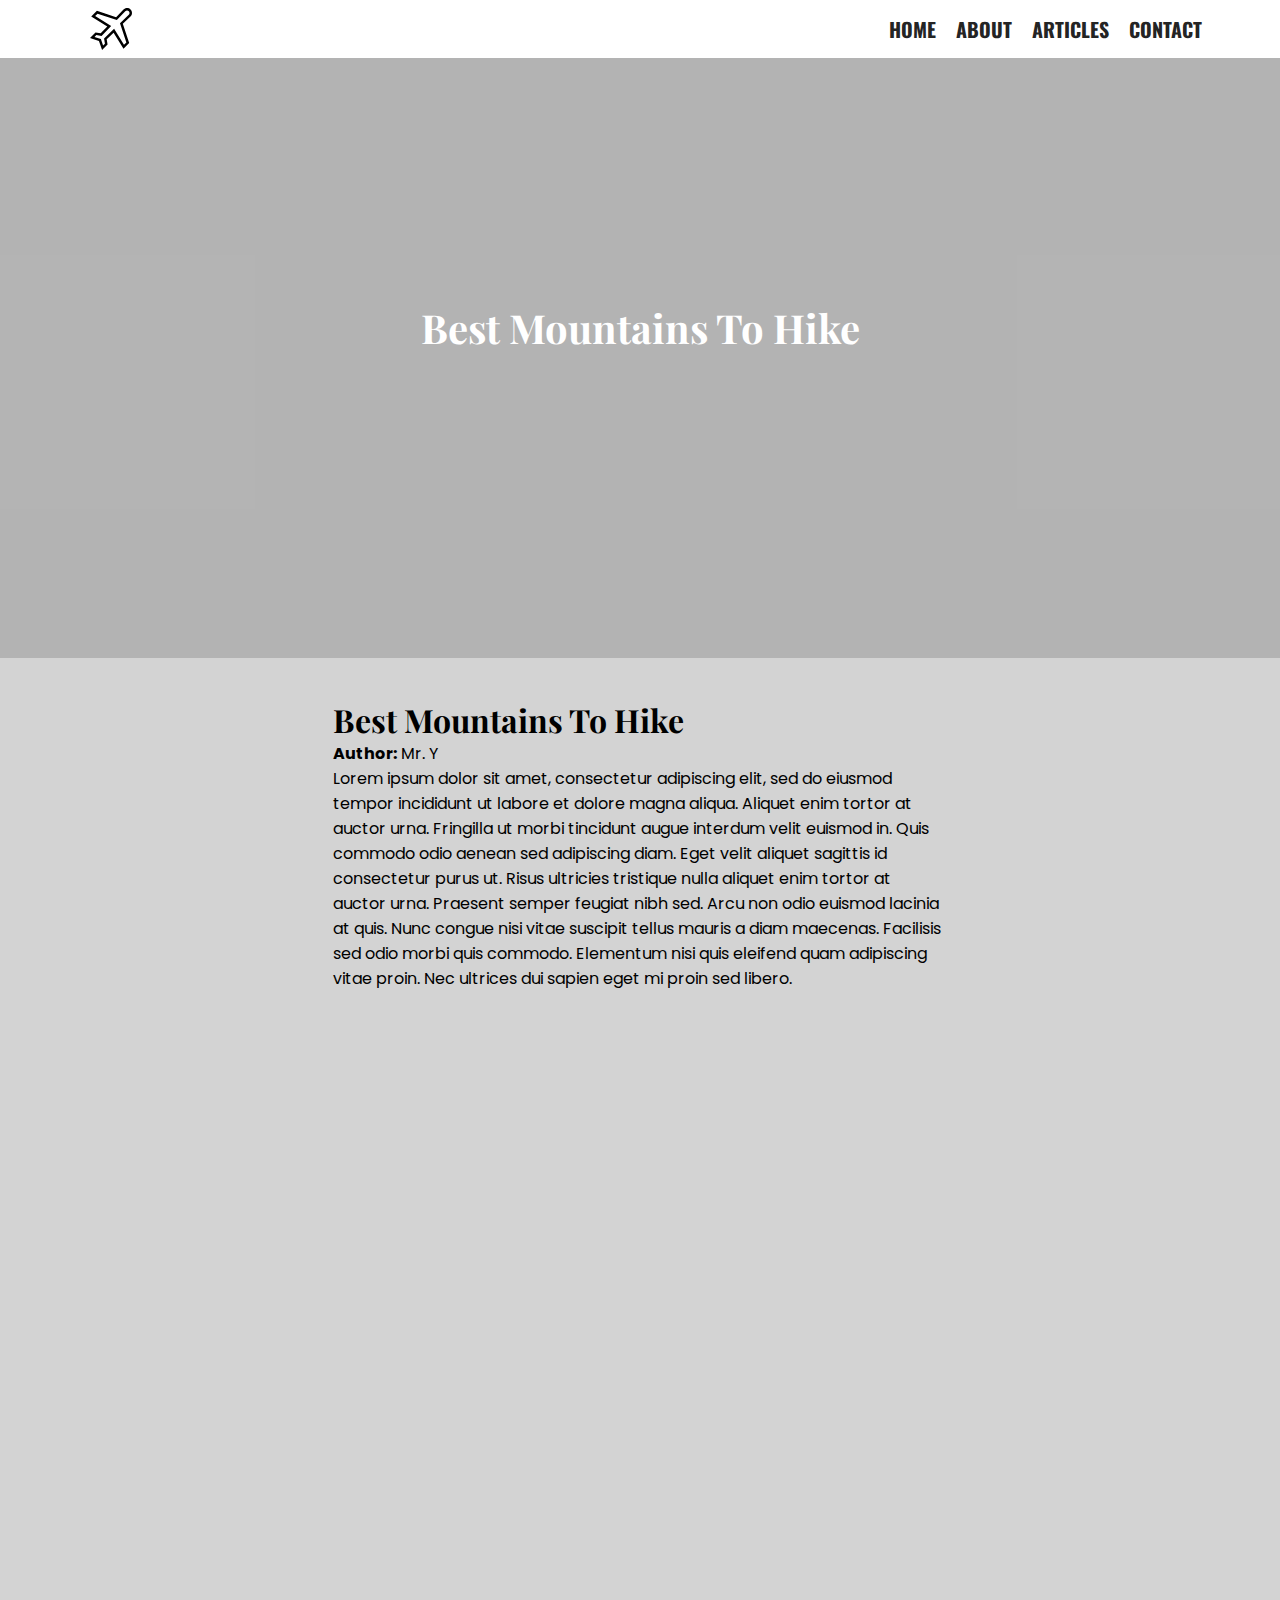
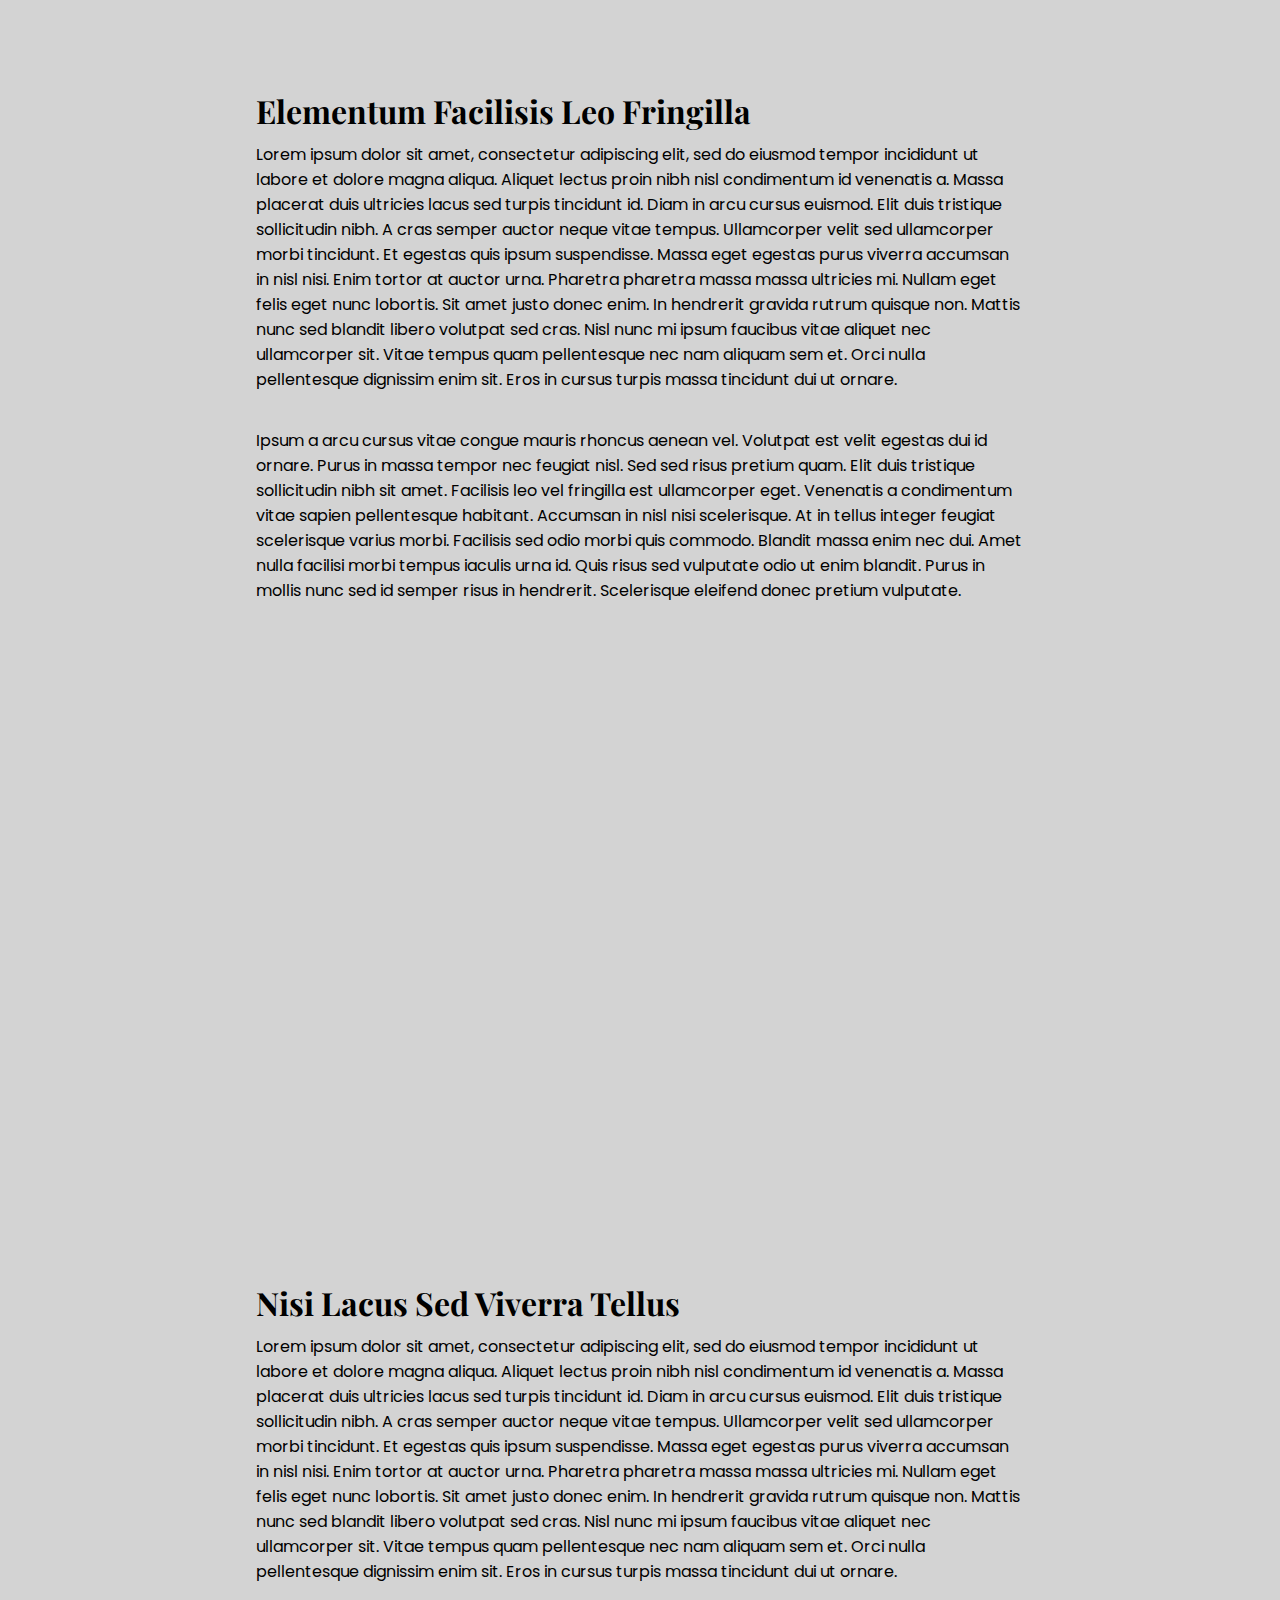
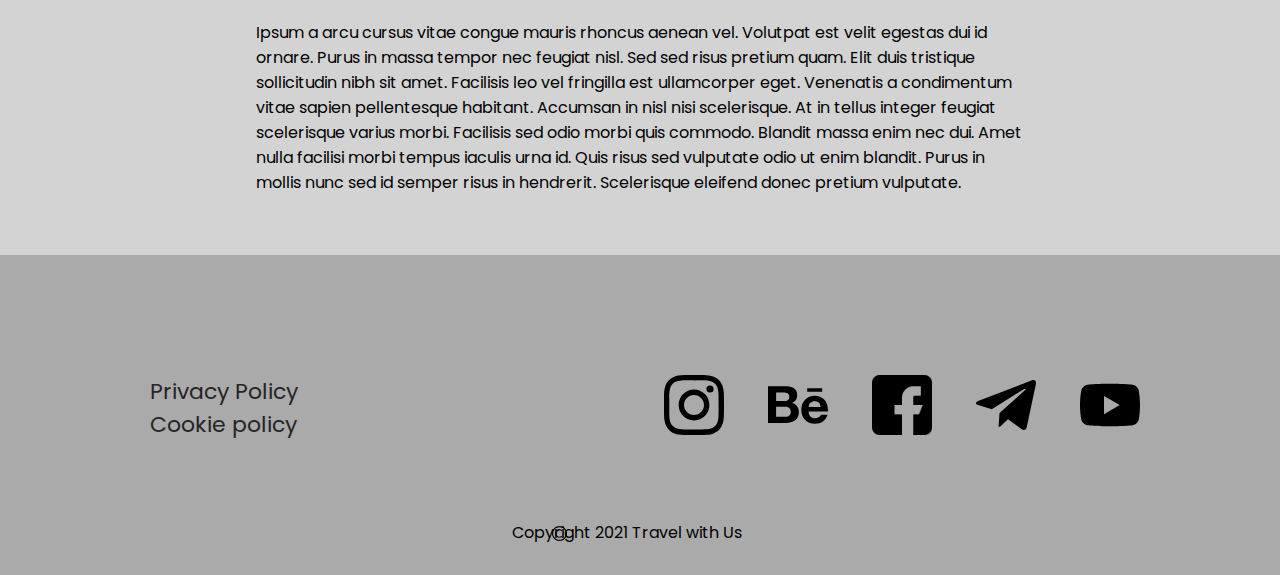
<file: Best-Mountain-Hike.html>
<!DOCTYPE html>
<html lang="en">
<head>
  <meta charset="UTF-8">
  <meta http-equiv="X-UA-Compatible" content="IE=edge">
  <meta name="viewport" content="width=device-width, initial-scale=1.0">
  <title>Best Mountains To Hike | Travel With Us</title>

  <link rel="preconnect" href="https://fonts.gstatic.com"> 
  <link href="https://fonts.googleapis.com/css2?family=Oswald:wght@300;400&family=Playfair+Display:wght@400;500;600;800;900&family=Poppins:ital,wght@0,300;0,500;0,700;0,800;1,300;1,500&display=swap" rel="stylesheet">

</head>
<body>

    <nav>
      <a href="#"><img class="logo-img" src="[data-uri]" /></a>
      <ul class="nav-links">
        <li><a href="../index.html"><h5>HOME</h5></a></li> 
        <li><a href="../about.html"><h5>ABOUT</h5></a></li>
        <li><a href="../articles.html"><h5>ARTICLES</h5></a></li>
        <li><a href="../contact.html"><h5>CONTACT</h5></a></li>
    </ul>
  </nav>
       <div class="hike-img">
         <div class="bg-dark-overlay">
      <h1>Best Mountains To Hike</h1>
    </div></div>
    <article>
    <div class="width-30">
  <h1>Best Mountains To Hike</h1>
  <p><strong>Author:</strong> Mr. Y <strong></p>
    <p>
      Lorem ipsum dolor sit amet, consectetur adipiscing elit, sed do eiusmod tempor incididunt ut labore et dolore magna aliqua. Aliquet enim tortor at auctor urna. Fringilla ut morbi tincidunt augue interdum velit euismod in. Quis commodo odio aenean sed adipiscing diam. Eget velit aliquet sagittis id consectetur purus ut. Risus ultricies tristique nulla aliquet enim tortor at auctor urna. Praesent semper feugiat nibh sed. Arcu non odio euismod lacinia at quis. Nunc congue nisi vitae suscipit tellus mauris a diam maecenas. Facilisis sed odio morbi quis commodo. Elementum nisi quis eleifend quam adipiscing vitae proin. Nec ultrices dui sapien eget mi proin sed libero.
    </p></div>
    <br>
    </article>
    <!-- FURTHER CONTENT OF ARTICLE -->
   
<div class="content">
  <div class="hike-img2"></div>
  <article class="content-space">
    <h1>Elementum Facilisis Leo Fringilla</h1>
<p>Lorem ipsum dolor sit amet, consectetur adipiscing elit, sed do eiusmod tempor incididunt ut labore et dolore magna aliqua. Aliquet lectus proin nibh nisl condimentum id venenatis a. Massa placerat duis ultricies lacus sed turpis tincidunt id. Diam in arcu cursus euismod. Elit duis tristique sollicitudin nibh. A cras semper auctor neque vitae tempus. Ullamcorper velit sed ullamcorper morbi tincidunt. Et egestas quis ipsum suspendisse. Massa eget egestas purus viverra accumsan in nisl nisi. Enim tortor at auctor urna. Pharetra pharetra massa massa ultricies mi. Nullam eget felis eget nunc lobortis. Sit amet justo donec enim. In hendrerit gravida rutrum quisque non. Mattis nunc sed blandit libero volutpat sed cras. Nisl nunc mi ipsum faucibus vitae aliquet nec ullamcorper sit. Vitae tempus quam pellentesque nec nam aliquam sem et. Orci nulla pellentesque dignissim enim sit. Eros in cursus turpis massa tincidunt dui ut ornare.</p>
<br><br>
<p>Ipsum a arcu cursus vitae congue mauris rhoncus aenean vel. Volutpat est velit egestas dui id ornare. Purus in massa tempor nec feugiat nisl. Sed sed risus pretium quam. Elit duis tristique sollicitudin nibh sit amet. Facilisis leo vel fringilla est ullamcorper eget. Venenatis a condimentum vitae sapien pellentesque habitant. Accumsan in nisl nisi scelerisque. At in tellus integer feugiat scelerisque varius morbi. Facilisis sed odio morbi quis commodo. Blandit massa enim nec dui. Amet nulla facilisi morbi tempus iaculis urna id. Quis risus sed vulputate odio ut enim blandit. Purus in mollis nunc sed id semper risus in hendrerit. Scelerisque eleifend donec pretium vulputate.</p></div>
  </article>

  <br>

  <div class="content">
    <div class="hike-img3"></div>
    <article class="content-space2">
      <h1>Nisi Lacus Sed Viverra Tellus</h1>
  <p>Lorem ipsum dolor sit amet, consectetur adipiscing elit, sed do eiusmod tempor incididunt ut labore et dolore magna aliqua. Aliquet lectus proin nibh nisl condimentum id venenatis a. Massa placerat duis ultricies lacus sed turpis tincidunt id. Diam in arcu cursus euismod. Elit duis tristique sollicitudin nibh. A cras semper auctor neque vitae tempus. Ullamcorper velit sed ullamcorper morbi tincidunt. Et egestas quis ipsum suspendisse. Massa eget egestas purus viverra accumsan in nisl nisi. Enim tortor at auctor urna. Pharetra pharetra massa massa ultricies mi. Nullam eget felis eget nunc lobortis. Sit amet justo donec enim. In hendrerit gravida rutrum quisque non. Mattis nunc sed blandit libero volutpat sed cras. Nisl nunc mi ipsum faucibus vitae aliquet nec ullamcorper sit. Vitae tempus quam pellentesque nec nam aliquam sem et. Orci nulla pellentesque dignissim enim sit. Eros in cursus turpis massa tincidunt dui ut ornare.</p>
  <br><br>
  <p>Ipsum a arcu cursus vitae congue mauris rhoncus aenean vel. Volutpat est velit egestas dui id ornare. Purus in massa tempor nec feugiat nisl. Sed sed risus pretium quam. Elit duis tristique sollicitudin nibh sit amet. Facilisis leo vel fringilla est ullamcorper eget. Venenatis a condimentum vitae sapien pellentesque habitant. Accumsan in nisl nisi scelerisque. At in tellus integer feugiat scelerisque varius morbi. Facilisis sed odio morbi quis commodo. Blandit massa enim nec dui. Amet nulla facilisi morbi tempus iaculis urna id. Quis risus sed vulputate odio ut enim blandit. Purus in mollis nunc sed id semper risus in hendrerit. Scelerisque eleifend donec pretium vulputate.</p></div>
    </article>

    <!-- FOOTER -->  <!-- FOOTER -->  <!-- FOOTER -->  <!-- FOOTER --> <!-- FOOTER -->  <!-- FOOTER -->  <!-- FOOTER -->  <!-- FOOTER --> <!-- FOOTER --> 
<footer>
  <div class="icon-flex">
    <div class="icon-flex-left">
      <p>Privacy Policy</p>
      <p>Cookie policy</p>
    </div>

    <div class="icon-flex-right">
    <img class="insta-icon icon-size" src=[data-uri] />

    <img class="beh-icon icon-size" src="[data-uri]" />

    <img class="faceb-icon icon-size" src="[data-uri]" />

    <img class="telegr-icon icon-size" src="[data-uri]" />

    <img class="yout-icon icon-size" src="[data-uri]" />
  </div>
  </div>

  <img class="c-icon" src="[data-uri]" />
  <p class="d-block">Copyright 2021 Travel with Us</p>
</footer>
  




























<!-- CSS -->  <!-- CSS -->  <!-- CSS -->  <!-- CSS -->  <!-- CSS --> <!-- CSS -->  <!-- CSS -->  <!-- CSS -->  <!-- CSS -->  <!-- CSS --><!-- CSS -->  <!-- CSS -->  <!-- CSS -->  <!-- CSS -->  <!-- CSS --> <!-- CSS -->  <!-- CSS -->  <!-- CSS -->  <!-- CSS -->  <!-- CSS --><!-- CSS -->  <!-- CSS -->  <!-- CSS -->  <!-- CSS -->  <!-- CSS --> <!-- CSS -->  <!-- CSS -->  <!-- CSS -->  <!-- CSS -->  <!-- CSS --><!-- CSS -->  <!-- CSS -->  <!-- CSS -->  <!-- CSS -->  <!-- CSS --> <!-- CSS --> 
  <style type="text/css">
* {
  margin: 0;
  /* box-sizing: border-box; */
  }

  body {
    background-color: lightgrey;
  }

  h1, h2, h3 {
    font-family: 'Playfair Display', serif;
  }

  h2 {
    font-size: 28px;
  }

  h3 {
    font-size: 22px;
  }

  h5 {
    font-family: 'Oswald', sans-serif;
  }

  p {
    font-size: 16px; 
    font-family: 'Poppins', sans-serif; 
    font-weight: normal;
  }

/* HEADER */   /* HEADER */   /* HEADER */   /* HEADER */   /* HEADER */   /* HEADER */   /* HEADER */   /* HEADER */   /* HEADER */
  
  .img-resize {
    width: 100%;
    height: 100vh;
    background-position: center;
    background-size: cover;
  }
  
  .icon-resize {
    width: 40px;
    height: auto;
  }
  
  /* NAV BAR */ /* NAV BAR */ /* NAV BAR */ /* NAV BAR */ /* NAV BAR */ /* NAV BAR */ /* NAV BAR */
  nav {
    /* display: flex; */
    /* align-items: center; */
    /* justify-content: flex-end; */
    display: block;
    padding: 14px 18px;
    background-color: rgba(255, 255, 255, 1);
  }
  
  .nav-links {
    list-style: none;
  }
  
  .logo-img {
    /* display: inline-block; */
    position: absolute;
    top: 8px;
    left: 90px;
    width: 42px;
    height: 42px;
    /* padding-bottom: 22px; */
    /* float: left; */
  }
  
  ul {  
    display: flex;
    justify-content: flex-end;
    margin-right: 50px;
  }
  
  li {
    display: inline-block; /* makes it a row */
    font-size: 24px;
    padding-right: 10px;
    padding-left: 10px;
    list-style: none;
  }
  
  a{
    text-decoration: none;
    color: rgb(36, 36, 36);
  }

.f-title {
  font-size: 26px;
}

.f-pop {
  font-family: 'Poppins', sans-serif;
}

.img2 {
  background-image: url("https://images.unsplash.com/photo-1511823189156-33485feb69b6?ixid=MXwxMjA3fDB8MHxwaG90by1wYWdlfHx8fGVufDB8fHw%3D&ixlib=rb-1.2.1&auto=format&fit=crop&w=2978&q=80");
}

.img-resize2 {
  width: 100%;
  height: 450px;
  background-position: center;
  background-size: cover;
  text-align: center;
}

.img2 h1 {
  color: white;
  padding-top: 140px;
}

.fs-large {
  font-size: 28px;
}

.bg-dark-overlay {
  background-color: rgba(0, 0, 0, 0.15);
  height: 100%;
}





/* ARTICLE STARTS HERE */
article {
        width: 60%;
        margin-left: auto;
        margin-right: auto;
    }

    .hike-img {
      background-image: url("https://images.unsplash.com/photo-1511823189156-33485feb69b6?ixid=MXwxMjA3fDB8MHxwaG90by1wYWdlfHx8fGVufDB8fHw%3D&ixlib=rb-1.2.1&auto=format&fit=crop&w=2978&q=80");
      background-repeat: no-repeat;
      background-size: cover;
      background-position: bottom center;
      width: 100%;
      height: 600px;

      margin-bottom: 40px;
    }

    .hike-img h1 {
      color: white;
      text-align: center;
      padding-top: 19%;
      font-size: 40px;
    }

    .width-30 {
      width: 80%;
      /* text-align: center; */
      margin: 0 auto;
      margin-bottom: 20px;
    }

    .hike-img2 {
      background-image: url("https://images.unsplash.com/photo-1463694775559-eea25626346b?ixid=MXwxMjA3fDB8MHxwaG90by1wYWdlfHx8fGVufDB8fHw%3D&ixlib=rb-1.2.1&auto=format&fit=crop&w=2100&q=80");
      
      width: 100%;
      height: 600px;
      background-repeat: no-repeat;
      background-size: cover;
      background-position: center top;
    }

    .content {
      margin-top: 30px;
    }

    .content-space {
      margin-top: 30px;
    }

    .content-space h1 {
      margin-bottom: 10px;
    }

    .hike-img3 {
      background-image: url("https://images.unsplash.com/photo-1459231978203-b7d0c47a2cb7?ixlib=rb-1.2.1&ixid=MXwxMjA3fDB8MHxwaG90by1wYWdlfHx8fGVufDB8fHw%3D&auto=format&fit=crop&w=2098&q=80");
      width: 100%;
      height: 600px;
      background-repeat: no-repeat;
      background-size: cover;
      background-position: center;
    }

    .content-space2 {
      margin-top: 30px;
      margin-bottom: 60px;
    }

    .content-space2 h1 {
      margin-bottom: 10px;
    }

    /* FOOTER */  /* FOOTER */  /* FOOTER */  /* FOOTER */  /* FOOTER */  /* FOOTER */  /* FOOTER */  /* FOOTER */  /* FOOTER */  /* FOOTER */  /* FOOTER */
footer {
  background-color: rgb(170, 170, 170);
  height: 200px;
  padding-top: 120px;
  /* display: flex;
  justify-content: space-evenly; */
}

.block {
  display: block;
}

.icon-size {
  width: 60px;
  height: 60px;
  margin-left: 20px;
  margin-right: 20px;
}

.icon-flex {
  display: flex;
  justify-content: space-between;
}

.icon-flex-right {
  justify-content: flex-end;
  margin-right: 120px;
}

.insta-icon:hover {
  background-color: rgb(152, 166, 201);
  border-radius: 14px;
}

.beh-icon:hover {
  background-color: rgb(152, 166, 201);
  border-radius: 14px;
}

.faceb-icon:hover {
  background-color: rgb(152, 166, 201);
  border-radius: 7px;
}

.telegr-icon:hover {
  background-color: rgb(152, 166, 201);
  border-radius: 14px;
}

.yout-icon:hover {
  background-color: rgb(152, 166, 201);
  border-radius: 14px;
}

.icon-flex-left {
  justify-content: flex-start;
  margin-left: 150px;
}

.icon-flex-left p {
  font-size: 22px;
  color: rgb(37, 37, 37);
}

.icon-flex-left p:hover {
  font-size: 22px;
  color: rgb(119, 119, 119);
  cursor: pointer;
}

.d-block {
  display: block;
  position: relative;
  top: 60px;
  left: 40%;
}

/* COPYRIGHT */
.c-icon {
  width: 15px;
  height: 15px;
  position: relative;
  top: 85px;
  left: 552px;
}







/* DISABLES HORIZONTAL SCROLL */
html, body {
  max-width: 100%;
  overflow-x: hidden;
}

  </style>
</body>
</html>
</file>
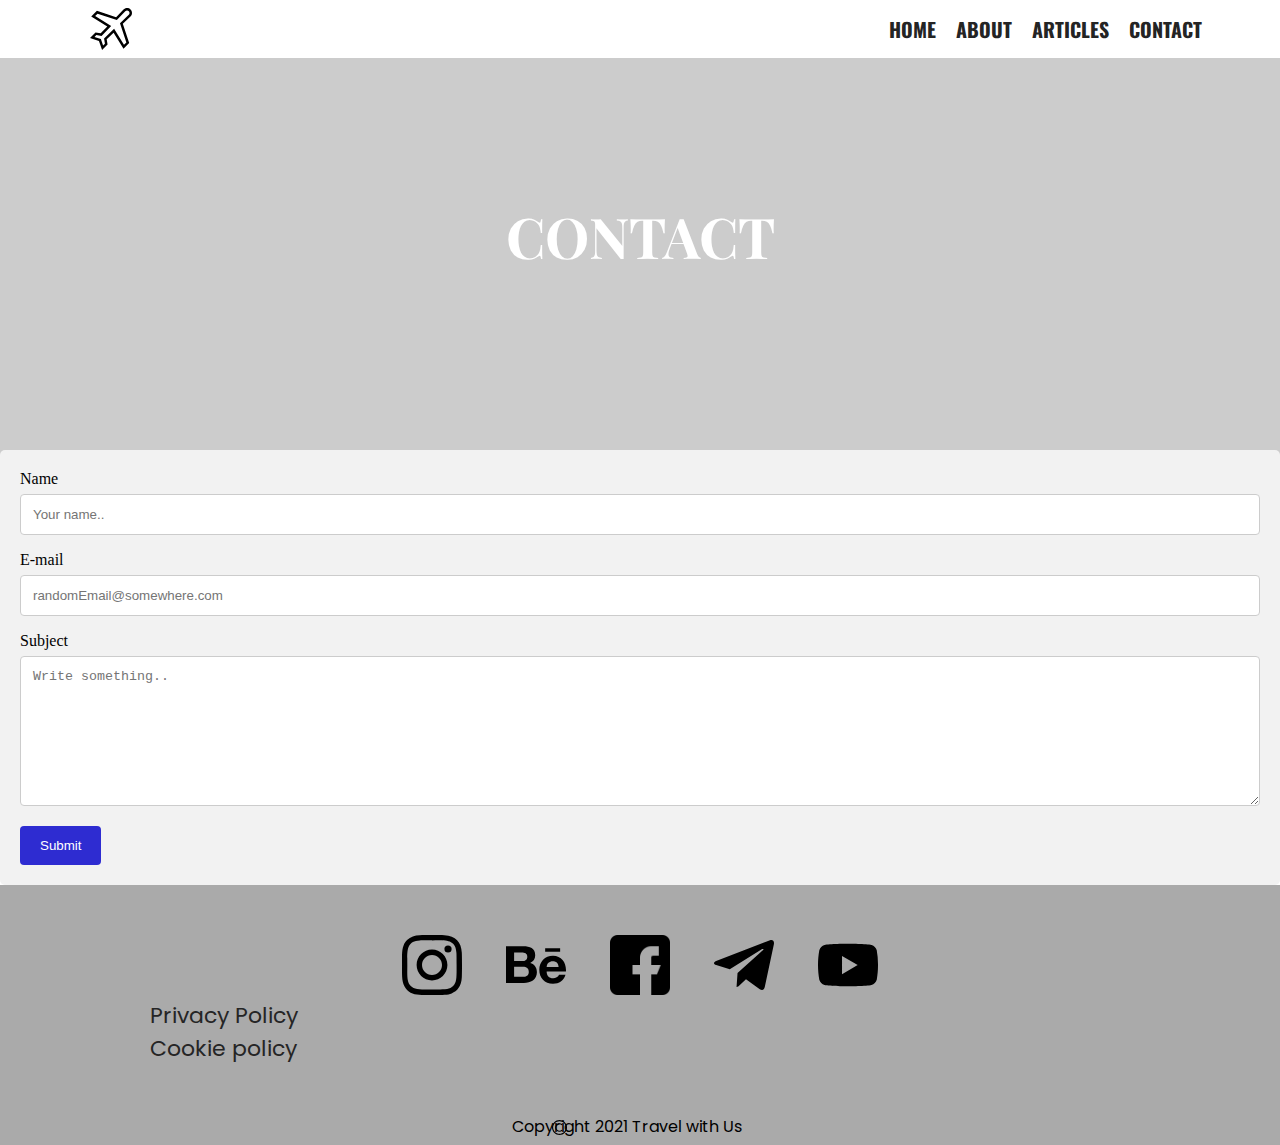
<file: contact.html>
<!DOCTYPE html>
<html lang="en">
<head>
  <meta charset="UTF-8">
  <meta http-equiv="X-UA-Compatible" content="IE=edge">
  <meta name="viewport" content="width=device-width, initial-scale=1.0">
  <title>Contact | Travel With Us</title>

  <link rel="preconnect" href="https://fonts.gstatic.com"> 
  <link href="https://fonts.googleapis.com/css2?family=Oswald:wght@300;400&family=Playfair+Display:wght@400;500;600;800;900&family=Poppins:ital,wght@0,300;0,500;0,700;0,800;1,300;1,500&display=swap" rel="stylesheet">

  <link rel="stylesheet" href="./css/contact.css">
  <link rel="stylesheet" href="./css/media-queries.css">
</head>
<body>
  <div class="page-container">
    <div id="content-wrap">
  
  <!-- HEADER --><!-- HEADER --><!-- HEADER --><!-- HEADER --><!-- HEADER --><!-- HEADER --><!-- HEADER --><!-- HEADER --><!-- HEADER --><!-- HEADER -->
  <div class="img3 img-resize3 fs-large">
    <!-- IZSTUMJ TEKSTU UZ LEJU -->
      <!-- <div class="bg-dark-overlay"></div> -->
    <nav>
      <!-- LOGO -->
      <a href="./index.html"><img class="logo-img" src="[data-uri]" /></a>
      <ul class="nav-links">
        <li><a href="./index.html"><h5>HOME</h5></a></li> 
        <li><a href="./about.html"><h5>ABOUT</h5></a></li>
        <li><a href="./articles.html"><h5>ARTICLES</h5></a></li>
        <li><a href="./contact.html"><h5>CONTACT</h5></a></li>
    </ul>
  </nav>
  <div class="bg-dark-overlay">
  <h1>CONTACT</h1>
</div>
</div>


<!-- CONTACT ME FORM-->
<div class="container">
  <form action="">

    <label for="fname">Name</label>
    <input type="text" id="fname" name="name" placeholder="Your name..">

    <label for="e-mail">E-mail</label>
    <input type="text" id="e-mail" name="e-mail" placeholder="randomEmail@somewhere.com">

    <label for="subject">Subject</label>
    <textarea id="subject" name="subject" placeholder="Write something.." style="height:150px"></textarea>

    <input type="submit" value="Submit">

  </form>
</div> 


<!-- FOOTER -->  <!-- FOOTER -->  <!-- FOOTER -->  <!-- FOOTER --> <!-- FOOTER -->  <!-- FOOTER -->  <!-- FOOTER -->  <!-- FOOTER --> <!-- FOOTER --> 
<footer>
  
  <div class="icon-flex">

    <div class="icon-flex-right">
    <img class="insta-icon icon-size" src=[data-uri] />

    <img class="beh-icon icon-size" src="[data-uri]" />

    <img class="faceb-icon icon-size" src="[data-uri]" />

    <img class="telegr-icon icon-size" src="[data-uri]" />

    <img class="yout-icon icon-size pad-right-icon" src="[data-uri]" />
  </div>
  </div>

  <div class="icon-flex-left">
    <p>Privacy Policy</p>
    <p>Cookie policy</p>
  </div>
 
  <!-- COPYRIGHT -->
  <img class="c-icon" src="[data-uri]" />
  <p class="d-block">Copyright 2021 Travel with Us</p>
    </footer>
  </div>
</body>
</html>
</file>
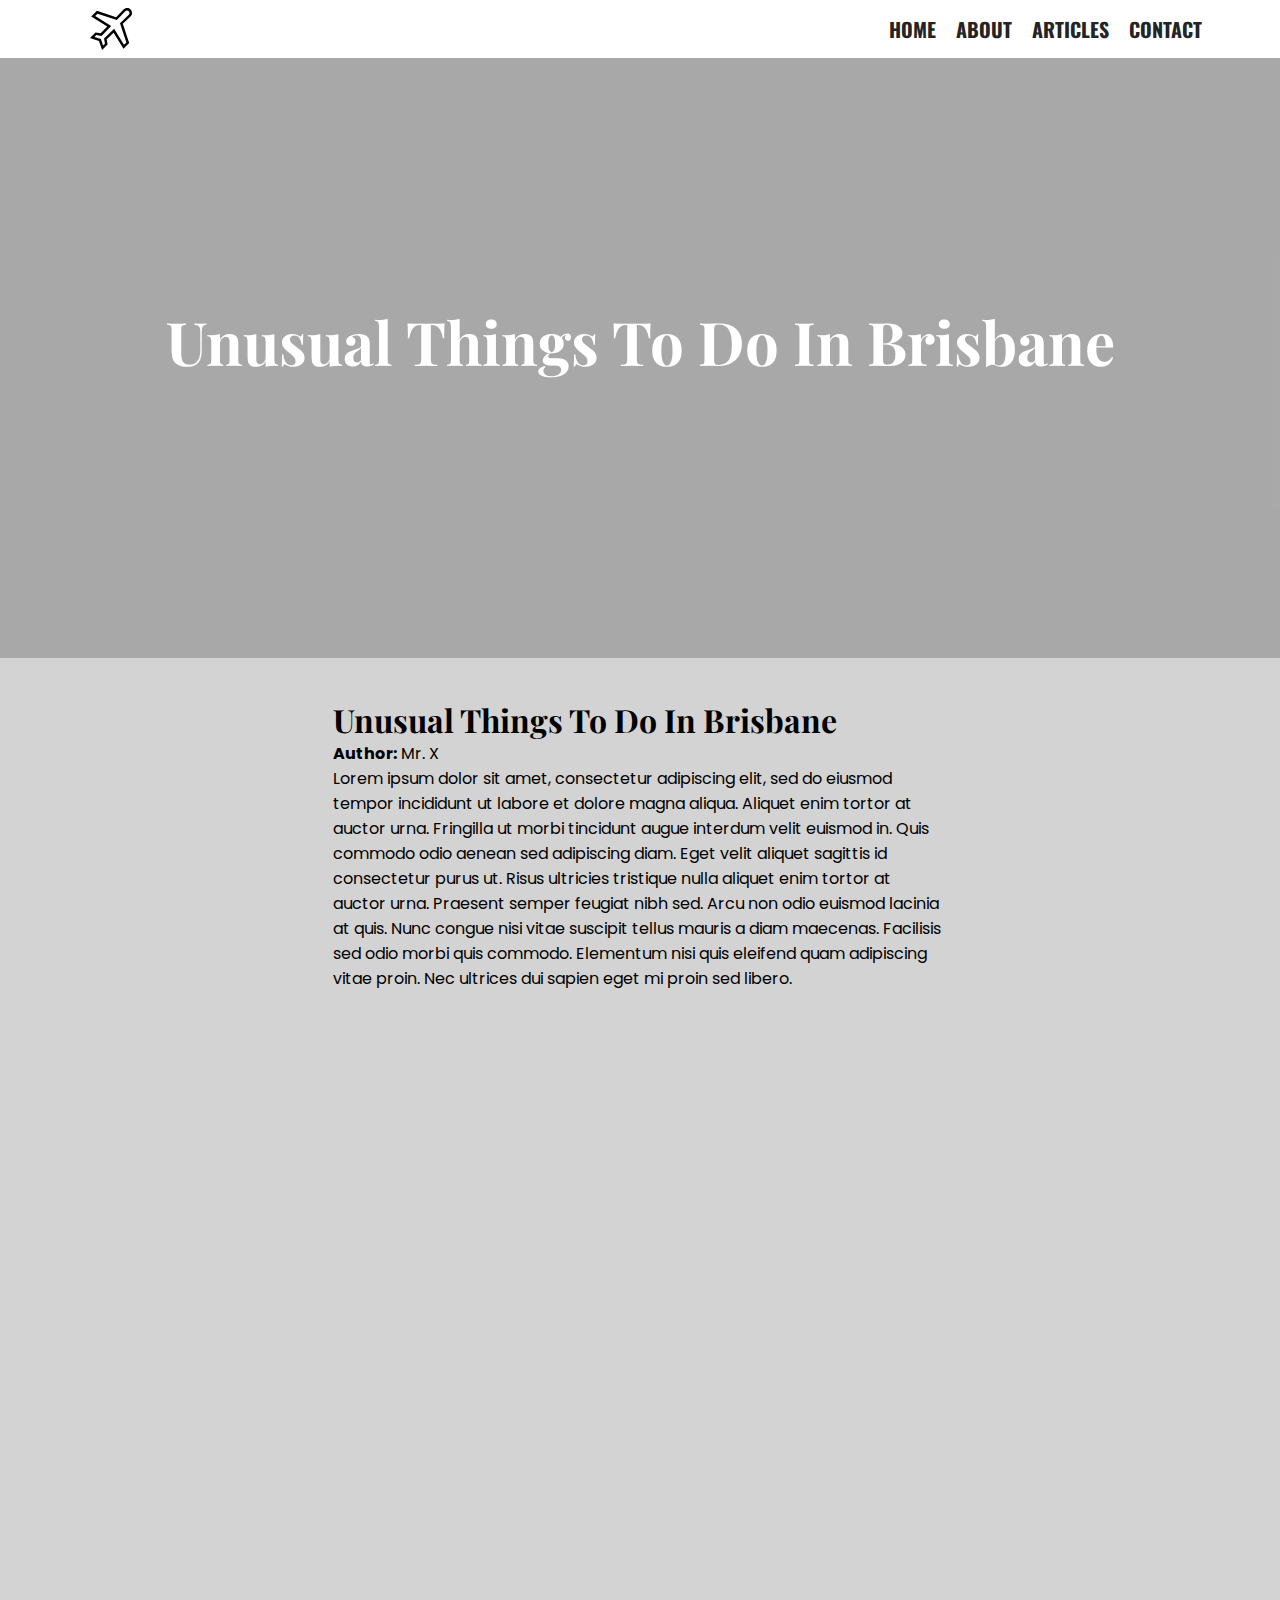
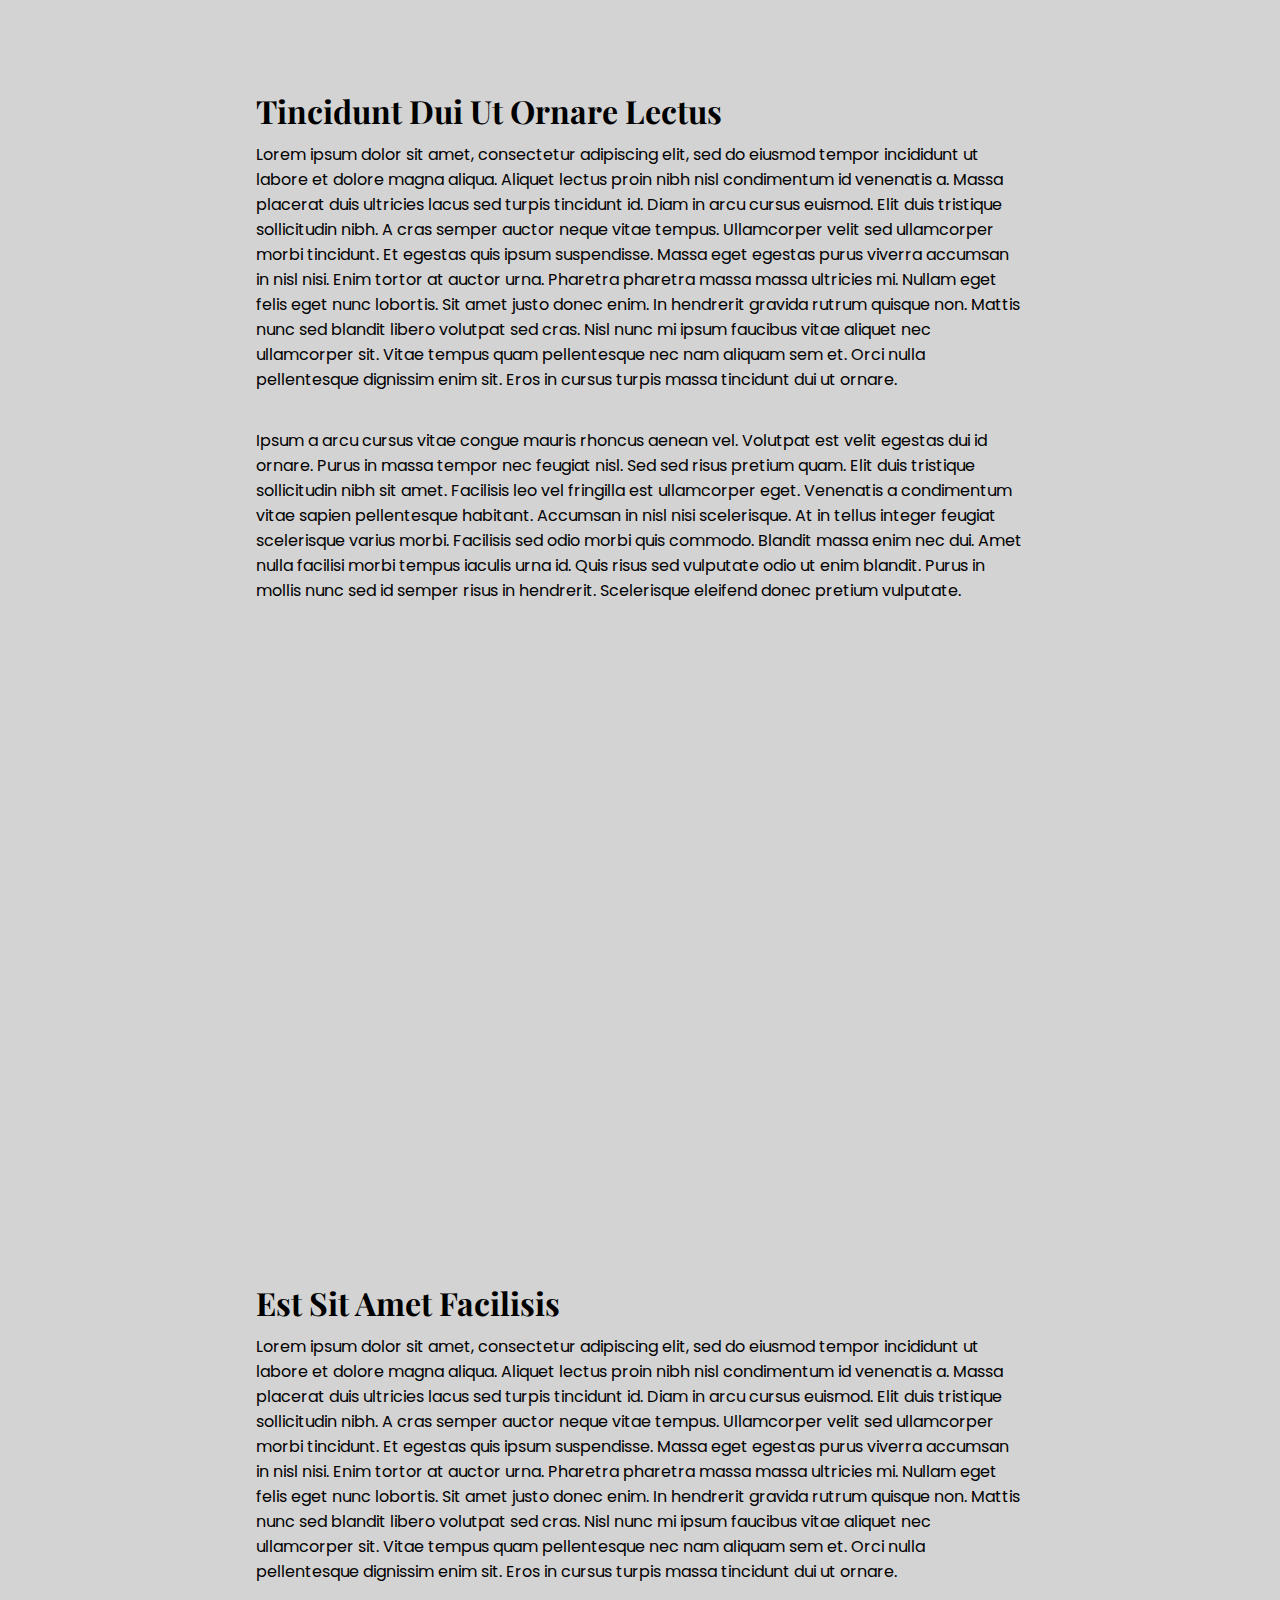
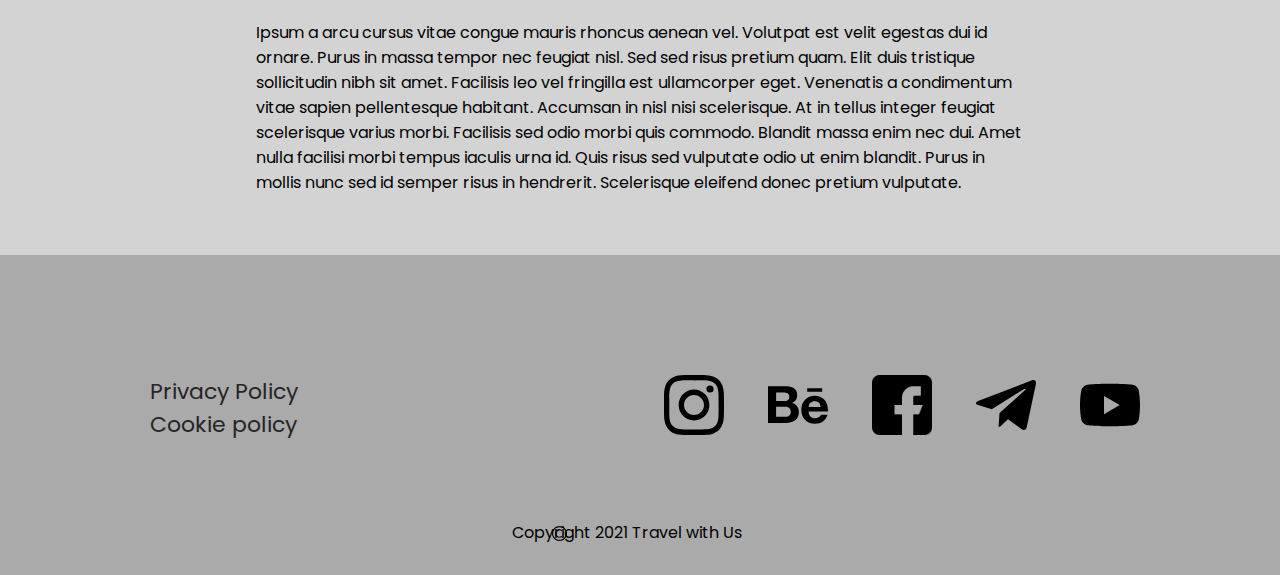
<file: Unusual-Things-To-Do-In-Brisbane.html>
<!DOCTYPE html>
<html lang="en">
<head>
  <meta charset="UTF-8">
  <meta http-equiv="X-UA-Compatible" content="IE=edge">
  <meta name="viewport" content="width=device-width, initial-scale=1.0">
  <title>Unusual Things To Do In Brisbane | Travel With Us</title>

  <link rel="preconnect" href="https://fonts.gstatic.com"> 
  <link href="https://fonts.googleapis.com/css2?family=Oswald:wght@300;400&family=Playfair+Display:wght@400;500;600;800;900&family=Poppins:ital,wght@0,300;0,500;0,700;0,800;1,300;1,500&display=swap" rel="stylesheet">

</head>
<body>

    <nav>
      <!-- LOGO -->
      <a href="#"><img class="logo-img" src="[data-uri]" /></a>
      <ul class="nav-links">
        <li><a href="../index.html"><h5>HOME</h5></a></li> 
        <li><a href="../about.html"><h5>ABOUT</h5></a></li>
        <li><a href="../articles.html"><h5>ARTICLES</h5></a></li>
        <li><a href="../contact.html"><h5>CONTACT</h5></a></li>
    </ul>
  </nav>

  <!-- HEADER -->
       <div class="brisb-img">
        <div class="bg-dark-overlay">
         <div class="bg-col">
      <h1>Unusual Things To Do In Brisbane</h1>
    </div></div>
  </div>
    <article>
    <div class="width-30">
  <h1>Unusual Things To Do In Brisbane</h1>
  <p><strong>Author:</strong> Mr. X <strong></p>
    <p>
      Lorem ipsum dolor sit amet, consectetur adipiscing elit, sed do eiusmod tempor incididunt ut labore et dolore magna aliqua. Aliquet enim tortor at auctor urna. Fringilla ut morbi tincidunt augue interdum velit euismod in. Quis commodo odio aenean sed adipiscing diam. Eget velit aliquet sagittis id consectetur purus ut. Risus ultricies tristique nulla aliquet enim tortor at auctor urna. Praesent semper feugiat nibh sed. Arcu non odio euismod lacinia at quis. Nunc congue nisi vitae suscipit tellus mauris a diam maecenas. Facilisis sed odio morbi quis commodo. Elementum nisi quis eleifend quam adipiscing vitae proin. Nec ultrices dui sapien eget mi proin sed libero.
    </p></div>
    <br>
    </article>
    <!-- FURTHER CONTENT OF ARTICLE -->
   
<div class="content">
  <div class="brisb-img2"></div>
  <article class="content-space">
    <h1>Tincidunt Dui Ut Ornare Lectus</h1>
<p>Lorem ipsum dolor sit amet, consectetur adipiscing elit, sed do eiusmod tempor incididunt ut labore et dolore magna aliqua. Aliquet lectus proin nibh nisl condimentum id venenatis a. Massa placerat duis ultricies lacus sed turpis tincidunt id. Diam in arcu cursus euismod. Elit duis tristique sollicitudin nibh. A cras semper auctor neque vitae tempus. Ullamcorper velit sed ullamcorper morbi tincidunt. Et egestas quis ipsum suspendisse. Massa eget egestas purus viverra accumsan in nisl nisi. Enim tortor at auctor urna. Pharetra pharetra massa massa ultricies mi. Nullam eget felis eget nunc lobortis. Sit amet justo donec enim. In hendrerit gravida rutrum quisque non. Mattis nunc sed blandit libero volutpat sed cras. Nisl nunc mi ipsum faucibus vitae aliquet nec ullamcorper sit. Vitae tempus quam pellentesque nec nam aliquam sem et. Orci nulla pellentesque dignissim enim sit. Eros in cursus turpis massa tincidunt dui ut ornare.</p>
<br><br>
<p>Ipsum a arcu cursus vitae congue mauris rhoncus aenean vel. Volutpat est velit egestas dui id ornare. Purus in massa tempor nec feugiat nisl. Sed sed risus pretium quam. Elit duis tristique sollicitudin nibh sit amet. Facilisis leo vel fringilla est ullamcorper eget. Venenatis a condimentum vitae sapien pellentesque habitant. Accumsan in nisl nisi scelerisque. At in tellus integer feugiat scelerisque varius morbi. Facilisis sed odio morbi quis commodo. Blandit massa enim nec dui. Amet nulla facilisi morbi tempus iaculis urna id. Quis risus sed vulputate odio ut enim blandit. Purus in mollis nunc sed id semper risus in hendrerit. Scelerisque eleifend donec pretium vulputate.</p></div>
  </article>

  <br>

  <div class="content">
    <div class="brisb-img3"></div>
    <article class="content-space2">
      <h1>Est Sit Amet Facilisis</h1>
  <p>Lorem ipsum dolor sit amet, consectetur adipiscing elit, sed do eiusmod tempor incididunt ut labore et dolore magna aliqua. Aliquet lectus proin nibh nisl condimentum id venenatis a. Massa placerat duis ultricies lacus sed turpis tincidunt id. Diam in arcu cursus euismod. Elit duis tristique sollicitudin nibh. A cras semper auctor neque vitae tempus. Ullamcorper velit sed ullamcorper morbi tincidunt. Et egestas quis ipsum suspendisse. Massa eget egestas purus viverra accumsan in nisl nisi. Enim tortor at auctor urna. Pharetra pharetra massa massa ultricies mi. Nullam eget felis eget nunc lobortis. Sit amet justo donec enim. In hendrerit gravida rutrum quisque non. Mattis nunc sed blandit libero volutpat sed cras. Nisl nunc mi ipsum faucibus vitae aliquet nec ullamcorper sit. Vitae tempus quam pellentesque nec nam aliquam sem et. Orci nulla pellentesque dignissim enim sit. Eros in cursus turpis massa tincidunt dui ut ornare.</p>
  <br><br>
  <p>Ipsum a arcu cursus vitae congue mauris rhoncus aenean vel. Volutpat est velit egestas dui id ornare. Purus in massa tempor nec feugiat nisl. Sed sed risus pretium quam. Elit duis tristique sollicitudin nibh sit amet. Facilisis leo vel fringilla est ullamcorper eget. Venenatis a condimentum vitae sapien pellentesque habitant. Accumsan in nisl nisi scelerisque. At in tellus integer feugiat scelerisque varius morbi. Facilisis sed odio morbi quis commodo. Blandit massa enim nec dui. Amet nulla facilisi morbi tempus iaculis urna id. Quis risus sed vulputate odio ut enim blandit. Purus in mollis nunc sed id semper risus in hendrerit. Scelerisque eleifend donec pretium vulputate.</p></div>
    </article>

    <!-- FOOTER -->  <!-- FOOTER -->  <!-- FOOTER -->  <!-- FOOTER --> <!-- FOOTER -->  <!-- FOOTER -->  <!-- FOOTER -->  <!-- FOOTER --> <!-- FOOTER --> 
<footer>
  <div class="icon-flex">
    <div class="icon-flex-left">
      <p>Privacy Policy</p>
      <p>Cookie policy</p>
    </div>

    <div class="icon-flex-right">
    <img class="insta-icon icon-size" src=[data-uri] />

    <img class="beh-icon icon-size" src="[data-uri]" />

    <img class="faceb-icon icon-size" src="[data-uri]" />

    <img class="telegr-icon icon-size" src="[data-uri]" />

    <img class="yout-icon icon-size" src="[data-uri]" />
  </div>
  </div>

  <img class="c-icon" src="[data-uri]" />
  <p class="d-block">Copyright 2021 Travel with Us</p>
</footer>
  




























<!-- CSS -->  <!-- CSS -->  <!-- CSS -->  <!-- CSS -->  <!-- CSS --> <!-- CSS -->  <!-- CSS -->  <!-- CSS -->  <!-- CSS -->  <!-- CSS --><!-- CSS -->  <!-- CSS -->  <!-- CSS -->  <!-- CSS -->  <!-- CSS --> <!-- CSS -->  <!-- CSS -->  <!-- CSS -->  <!-- CSS -->  <!-- CSS --><!-- CSS -->  <!-- CSS -->  <!-- CSS -->  <!-- CSS -->  <!-- CSS --> <!-- CSS -->  <!-- CSS -->  <!-- CSS -->  <!-- CSS -->  <!-- CSS --><!-- CSS -->  <!-- CSS -->  <!-- CSS -->  <!-- CSS -->  <!-- CSS --> <!-- CSS --> 
  <style type="text/css">
* {
  margin: 0;
  /* box-sizing: border-box; */
  }

  body {
    background-color: lightgrey;
  }

  h1, h2, h3 {
    font-family: 'Playfair Display', serif;
  }

  h2 {
    font-size: 28px;
  }

  h3 {
    font-size: 22px;
  }

  h5 {
    font-family: 'Oswald', sans-serif;
  }

  p {
    font-size: 16px; 
    font-family: 'Poppins', sans-serif; 
    font-weight: normal;
  }

/* HEADER */   /* HEADER */   /* HEADER */   /* HEADER */   /* HEADER */   /* HEADER */   /* HEADER */   /* HEADER */   /* HEADER */
  
  .img-resize {
    width: 100%;
    height: 100vh;
    background-position: center;
    background-size: cover;
  }
  
  .icon-resize {
    width: 40px;
    height: auto;
  }
  
  /* NAV BAR */ /* NAV BAR */ /* NAV BAR */ /* NAV BAR */ /* NAV BAR */ /* NAV BAR */ /* NAV BAR */
  nav {
    /* display: flex; */
    /* align-items: center; */
    /* justify-content: flex-end; */
    display: block;
    padding: 14px 18px;
    background-color: rgba(255, 255, 255, 1);
  }
  
  .nav-links {
    list-style: none;
  }
  
  .logo-img {
    /* display: inline-block; */
    position: absolute;
    top: 8px;
    left: 90px;
    width: 42px;
    height: 42px;
    /* padding-bottom: 22px; */
    /* float: left; */
  }
  
  ul {  
    display: flex;
    justify-content: flex-end;
    margin-right: 50px;
  }
  
  li {
    display: inline-block; /* makes it a row */
    font-size: 24px;
    padding-right: 10px;
    padding-left: 10px;
    list-style: none;
  }
  
  a{
    text-decoration: none;
    color: rgb(36, 36, 36);
  }

.f-title {
  font-size: 26px;
}

.f-pop {
  font-family: 'Poppins', sans-serif;
}

.img2 {
  background-image: url("https://images.unsplash.com/photo-1599579970132-ce01a32617b6?ixlib=rb-1.2.1&ixid=MXwxMjA3fDB8MHxwaG90by1wYWdlfHx8fGVufDB8fHw%3D&auto=format&fit=crop&w=1955&q=80");
}

.img-resize2 {
  width: 100%;
  height: 450px;
  background-position: center;
  background-size: cover;
  text-align: center;
}

.img2 h1 {
  color: white;
  padding-top: 140px;
}

.fs-large {
  font-size: 28px;
}

.bg-dark-overlay {
  background-color: rgba(0, 0, 0, 0.2);
  height: 100%;
}






article {
        width: 60%;
        margin-left: auto;
        margin-right: auto;
    }

    .brisb-img {
      background-image: url("https://images.unsplash.com/photo-1564379379256-030cc5dabe9c?ixid=MXwxMjA3fDB8MHxwaG90by1wYWdlfHx8fGVufDB8fHw%3D&ixlib=rb-1.2.1&auto=format&fit=crop&w=1950&q=80");
      background-repeat: no-repeat;
      background-size: cover;
      /* background-position: bottom center; */
      background-position: right center;
      width: 100%;
      height: 600px;

      margin-bottom: 40px;
    }

    .brisb-img h1 {
      color: white;
      text-align: center;
      padding-top: 19%;
      font-size: 60px;
    }

    /* NOT IN USE YET
    .bg-col {
      background-color:rgba(37, 37, 37, 0.1)
    } */

    .width-30 {
      width: 80%;
      /* text-align: center; */
      margin: 0 auto;
      margin-bottom: 20px;
    }

    .brisb-img2 {
      background-image: url("https://images.unsplash.com/photo-1526515579900-98518e7862cc?ixid=MXwxMjA3fDB8MHxwaG90by1wYWdlfHx8fGVufDB8fHw%3D&ixlib=rb-1.2.1&auto=format&fit=crop&w=1941&q=80");
      
      width: 100%;
      height: 600px;
      background-repeat: no-repeat;
      background-size: cover;
      background-position: center;
    }

    .content {
      margin-top: 30px;
    }

    .content-space {
      margin-top: 30px;
    }

    .content-space h1 {
      margin-bottom: 10px;
    }

    .brisb-img3 {
      background-image: url("https://images.unsplash.com/photo-1454741548190-857344f2efb5?ixlib=rb-1.2.1&ixid=MXwxMjA3fDB8MHxwaG90by1wYWdlfHx8fGVufDB8fHw%3D&auto=format&fit=crop&w=2100&q=80");
      width: 100%;
      height: 600px;
      background-repeat: no-repeat;
      background-size: cover;
      background-position: center;
    }

    .content-space2 {
      margin-top: 30px;
      margin-bottom: 60px;
    }

    .content-space2 h1 {
      margin-bottom: 10px;
    }

    /* FOOTER */  /* FOOTER */  /* FOOTER */  /* FOOTER */  /* FOOTER */  /* FOOTER */  /* FOOTER */  /* FOOTER */  /* FOOTER */  /* FOOTER */  /* FOOTER */
footer {
  background-color: rgb(170, 170, 170);
  height: 200px;
  padding-top: 120px;
  /* display: flex;
  justify-content: space-evenly; */
}

.block {
  display: block;
}

.icon-size {
  width: 60px;
  height: 60px;
  margin-left: 20px;
  margin-right: 20px;
}

.icon-flex {
  display: flex;
  justify-content: space-between;
}

.icon-flex-right {
  justify-content: flex-end;
  margin-right: 120px;
}

.insta-icon:hover {
  background-color: rgb(152, 166, 201);
  border-radius: 14px;
}

.beh-icon:hover {
  background-color: rgb(152, 166, 201);
  border-radius: 14px;
}

.faceb-icon:hover {
  background-color: rgb(152, 166, 201);
  border-radius: 7px;
}

.telegr-icon:hover {
  background-color: rgb(152, 166, 201);
  border-radius: 14px;
}

.yout-icon:hover {
  background-color: rgb(152, 166, 201);
  border-radius: 14px;
}

.icon-flex-left {
  justify-content: flex-start;
  margin-left: 150px;
}

.icon-flex-left p {
  font-size: 22px;
  color: rgb(37, 37, 37);
}

.icon-flex-left p:hover {
  font-size: 22px;
  color: rgb(119, 119, 119);
  cursor: pointer;
}

.d-block {
  display: block;
  position: relative;
  top: 60px;
  left: 40%;
}

/* COPYRIGHT */
.c-icon {
  width: 15px;
  height: 15px;
  position: relative;
  top: 85px;
  left: 552px;
}







/* DISABLES HORIZONTAL SCROLL */
html, body {
  max-width: 100%;
  overflow-x: hidden;
}

  </style>
</body>
</html>
</file>
<file: css/about.css>
* {
  margin: 0;
  box-sizing: border-box;
  }

  h1, h2, h3 {
    font-family: 'Playfair Display', serif;
  }

  h2 {
    font-size: 28px;
  }

  h3 {
    font-size: 22px;
  }

  h5 {
    font-family: 'Oswald', sans-serif;
  }

  p {
    font-size: 16px; 
    /* font-family: 'Oswald', sans-serif;
    /* font-family: 'Playfair Display', serif; */
    font-family: 'Poppins', sans-serif; 
  }

  .Oswald {
    font-family: 'Oswald', sans-serif;
  }

  .Playfair {
    font-family: 'Playfair Display', serif;
  }

  .Poppins {
    font-family: 'Poppins', sans-serif; 
  }
  /* font-family: 'Oswald', sans-serif;
font-family: 'Playfair Display', serif;
font-family: 'Poppins', sans-serif; */

  /* HEADER */   /* HEADER */   /* HEADER */   /* HEADER */   /* HEADER */   /* HEADER */   /* HEADER */   /* HEADER */   /* HEADER */
  .img1 {
    background-image: url("./img/dino-reichmuth-A5rCN8626Ck-unsplash.jpg");
  }
  
  .img-resize {
    width: 100%;
    height: 100vh;
    background-position: center;
    background-size: cover;
  }
  
  .icon-resize {
    width: 40px;
    height: auto;
  }
  
  /* NAV BAR */ /* NAV BAR */ /* NAV BAR */ /* NAV BAR */ /* NAV BAR */ /* NAV BAR */ /* NAV BAR */
  nav {
    /* display: flex; */
    /* align-items: center; */
    /* justify-content: flex-end; */
    display: block;
    padding: 14px 18px;
    background-color: rgba(255, 255, 255, 1);
  }
  
  .nav-links {
    list-style: none;
  }
  
  .logo-img {
    /* display: inline-block; */
    position: absolute;
    top: 8px;
    left: 90px;
    width: 42px;
    height: 42px;
    /* padding-bottom: 22px; */
    /* float: left; */
  }
  
  ul {  
    display: flex;
    justify-content: flex-end;
    margin-right: 50px;
  }
  
  li {
    display: inline-block; /* makes it a row */
    font-size: 24px;
    padding-right: 10px;
    padding-left: 10px;
    list-style: none;
  }
  
  a{
    text-decoration: none;
    color: rgb(36, 36, 36);
  }

.f-title {
  font-size: 26px;
}

.f-pop {
  font-family: 'Poppins', sans-serif;
}

.img2 {
  background-image: url("https://images.unsplash.com/photo-1599579970132-ce01a32617b6?ixlib=rb-1.2.1&ixid=MXwxMjA3fDB8MHxwaG90by1wYWdlfHx8fGVufDB8fHw%3D&auto=format&fit=crop&w=1955&q=80");

}

.bg-dark-overlay {
  background-color: rgba(0, 0, 0, 0.2);
  height: 100%;
}

.img-resize2 {
  width: 100%;
  height: 450px;
  background-position: center;
  background-size: cover;
  text-align: center;
}

.img2 h1 {
  color: white;
  margin-top: 140px;
}

.fs-large {
  font-size: 28px;
}

/* ABOUT US */  /* ABOUT US */  /* ABOUT US */  /* ABOUT US */  /* ABOUT US */  /* ABOUT US */  /* ABOUT US */  /* ABOUT US */  /* ABOUT US */  /* ABOUT US */
.sm-pdng {
  margin-top: 5px;
  margin-bottom: 15px;
}

.big {
  height: 580px;
  background-color: lightgray;
  display: flex;
  justify-content: center;
  align-content: center;
  /* justify-content: space-between;
  flex: 1;
  position: relative;     */
}

.all-articles {
  display: flex;
  justify-content: space-between;
  flex: 1;
  position: relative;  
  flex-wrap: wrap;
  justify-content: center;
  flex-direction: row;
}

.text {
  position: absolute;  
    left: 46%;                        /* horizontal alignment */
    /* top: 20px;  */
  /* align it vertically */
}

.left-side {
  padding: 20px 20px;
  background-color: rgb(230, 230, 230);
  flex: 2;

/* 
  width: 300px; */
  height: 500px;
  margin: 35px 40px 40px 40px;
}

.text-center {
  text-align: center;
}

.pad-top {
  padding-top: 10px;
}

.right-side {
  padding: 10px 10px;
  background-color: #7a3434;
  flex: 1;
  margin: 35px 40px 40px 40px;
  border-collapse: separate; 

  /* width: 300px;
  height: 450px; */ 
}


.img-portrait {
  /* background-image: url("https://images.unsplash.com/photo-1615572359976-1fe39507ed7b?ixid=MXwxMjA3fDB8MHxwaG90by1wYWdlfHx8fGVufDB8fHw%3D&ixlib=rb-1.2.1&auto=format&fit=crop&w=934&q=80"); */
  background-image: url("https://images.unsplash.com/photo-1570211776086-5836c8b1e75f?ixlib=rb-1.2.1&ixid=MXwxMjA3fDB8MHxwaG90by1wYWdlfHx8fGVufDB8fHw%3D&auto=format&fit=crop&w=1400&q=80");
  background-position: center;
  width: 10vh;
  height: 500px;
  background-position: center;
  background-size: cover;
}

/* WORLD MAP */ /* WORLD MAP *//* WORLD MAP *//* WORLD MAP *//* WORLD MAP *//* WORLD MAP *//* WORLD MAP *//* WORLD MAP *//* WORLD MAP *//* WORLD MAP */

.world-map {
  /* background-image: url(""); */
  height: 500px;
  display: flex;
  justify-content: center;
  flex-wrap: wrap;
}

.map-img {
  background-image: url("https://www.nicolelabarge.com/wp-content/uploads/2018/07/img_0512-1024x512.jpg");
  background-position: center;
  width: 800px;
  height: 90%;
  background-position: center;
  background-size: cover;
  margin-top: 20px;
  margin-bottom: 20px;
}

.h-sm {
  height: 40px;
  text-align: center;
  margin-top: 20px;
}

/* USEFUL ARTICLES *//* USEFUL ARTICLES *//* USEFUL ARTICLES *//* USEFUL ARTICLES *//* USEFUL ARTICLES *//* USEFUL ARTICLES *//* USEFUL ARTICLES */

.about-me-page {
  height: 240px;
  /* display: flex;
  flex-direction: column; */
  background-color: rgb(230, 230, 230);
  padding-top: 10px;
}

.about-me-page h2 {
  text-align: center;
}

.about-me-page-2 {
  display: flex;
  flex-direction: row;
  justify-content: center;
}

/* LIELaIS APAKSFLEX */
.vertical {
  display: flex;
  flex-direction: row;
  justify-content: center;
}

.vertical-menu {
  /* margin-top: 30px; */
  margin: 30px 15px 0 15px;
}

.vertical-menu a {
  color: black;
  display: block;
  padding: 5px;
  text-decoration: none;
  
}

.vertical-menu a:hover {
  background-color: #ccc;
} 

/* SIGN UP PAGE @ */
.sign-up-page2 {
  height: 100px;
}

.text {
  position: absolute;  
    left: 46%;                        /* horizontal alignment */
    /* top: 20px;  */
  /* align it vertically */
}

/* SIGN-UP */  /* SIGN-UP */  /* SIGN-UP */  /* SIGN-UP */  /* SIGN-UP */  /* SIGN-UP */  /* SIGN-UP */  /* SIGN-UP */  /* SIGN-UP */  /* SIGN-UP */  /* SIGN-UP */
.sign-up-page {
  height: 160px;
  background-color: lightgray;
}

/* TEXT HEADER  */
.sign-up-page h2 {
  text-align: center;
  padding-top: 20px;
  margin-bottom: 20px;
}

.inline-block {
  display: inline-block;
}

.sign-up-form {
  text-align: center;
}

.s-up-style { 
  margin: 0 10px;
  
}

.sign-up-page-img {
  background-image: url(" https://images.unsplash.com/photo-1444927714506-8492d94b4e3d?ixid=MXwxMjA3fDB8MHxwaG90by1wYWdlfHx8fGVufDB8fHw%3D&ixlib=rb-1.2.1&auto=format&fit=crop&w=2110&q=80 ");
  background-position: center;
  background-repeat: no-repeat;
}

input {
  border: none;
  border-radius: 2px;
  font-size: 18px;
  font-family: 'Playfair Display', serif;
}

input[type=text] {
  width: 70%;
  padding: 10px 10px;
  width: 280px;
}

input[type=email] {
  padding: 10px 10px;
  width: 280px;
  width: 70%;
  width: 280px;
}

input[type=submit] {
  padding: 10px 10px;
  width: 130px;
  font-size: 18px;
  font-family: 'Playfair Display', serif;
  background-color:   lightgray;
  border: none;
}

input[type=submit]:hover {
  padding: 10px 10px;
  width: 130px;
  font-size: 18px;
  font-family: 'Playfair Display', serif;
  background-color: rgb(152, 166, 201);
  color: white;
  border: none;
}

input[type=submit]:active {
  padding: 10px 10px;
  width: 130px;
  font-size: 18px;
  font-family: 'Playfair Display', serif;
  background-color: rgb(65, 71, 85);
  border: none;
}


/* FOOTER */  /* FOOTER */  /* FOOTER */  /* FOOTER */  /* FOOTER */  /* FOOTER */  /* FOOTER */  /* FOOTER */  /* FOOTER */  /* FOOTER */  /* FOOTER */
footer {
  background-color: rgb(170, 170, 170);
  height: 200px;
  padding-top: 50px;
  /* display: flex;
  justify-content: space-evenly; */
}

.block {
  display: block;
}

.icon-size {
  width: 60px;
  height: 60px;
  margin-left: 20px;
  margin-right: 20px;
}

.icon-flex {
  display: flex;
  justify-content: space-between;
}

.icon-flex-right {
  justify-content: flex-end;
  margin-right: 120px;
}

.insta-icon:hover {
  background-color: rgb(152, 166, 201);
  border-radius: 14px;
}

.beh-icon:hover {
  background-color: rgb(152, 166, 201);
  border-radius: 14px;
}

.faceb-icon:hover {
  background-color: rgb(152, 166, 201);
  border-radius: 7px;
}

.telegr-icon:hover {
  background-color: rgb(152, 166, 201);
  border-radius: 14px;
}

.yout-icon:hover {
  background-color: rgb(152, 166, 201);
  border-radius: 14px;
}

.icon-flex-left {
  justify-content: flex-start;
  margin-left: 150px;
}

.icon-flex-left p {
  font-size: 22px;
  color: rgb(37, 37, 37);
}

.icon-flex-left p:hover {
  font-size: 22px;
  color: rgb(119, 119, 119);
  cursor: pointer;
}

.d-block {
  display: block;
  position: relative;
  top: 30px;
  left: 40%;
}

/* COPYRIGHT */
.c-icon {
  width: 15px;
  height: 15px;
  position: relative;
  top: 55px;
  left: 552px;
}








/* DISABLES HORIZONTAL SCROLL */
html, body {
  max-width: 100%;
  overflow-x: hidden;
}



/* MEDIA QUERIES *//* MEDIA QUERIES *//* MEDIA QUERIES *//* MEDIA QUERIES *//* MEDIA QUERIES */
/* MEDIA QUERIES *//* MEDIA QUERIES *//* MEDIA QUERIES *//* MEDIA QUERIES *//* MEDIA QUERIES */
/* MEDIA QUERIES *//* MEDIA QUERIES *//* MEDIA QUERIES *//* MEDIA QUERIES *//* MEDIA QUERIES */
/* MEDIA QUERIES *//* MEDIA QUERIES *//* MEDIA QUERIES *//* MEDIA QUERIES *//* MEDIA QUERIES */

@media only screen and (max-width: 768px) {

  /* DIFFERENT PADDING */
  .img2 h1 {
    color: white;
    margin-top: 70px;
    }

  /* DIFFERENT IMG SIZE */
  .img-resize2 {
width: 100%;
height: 300px;
background-position: center;
background-size: cover;
text-align: center;
}

.cut-text {
  display: none;
}

/* IMG OF MAN */
.img-portrait {
  /* background-image: url("https://images.unsplash.com/photo-1615572359976-1fe39507ed7b?ixid=MXwxMjA3f…0by1wYWdlfHx8fGVufDB8fHw%3D&ixlib=rb-1.2.1&auto=format&fit=crop&w=934&q=80"); */
  background-image: url("https://images.unsplash.com/photo-1570211776086-5836c8b1e75f?ixlib=rb-1.2.1…jA3fDB8MHxwaG90by1wYWdlfHx8fGVufDB8fHw%3D&auto=format&fit=crop&w=1400&q=80");
  /* background-position: center; */
  height: 150px;
  width: 150px;
  border-radius: 50%;
  background-position: center;
  background-size: cover;
  }

  .big {
    height: 580px;
    background-color: lightgray;
    /* display: flex; */
    /* justify-content: center; */
    /* align-content: center; */
    }

    .container-for-img {
      width: 300px;
      /* height: 100px; */
      /* margin-left: 100px; */
      margin-left: 70px;
      }

  .left-side {
      padding: 20px 20px;
      background-color: rgb(230, 230, 230);
      /* flex: 2; */
      width: 300px;
      height: 600px;
      /* margin: 180px 40px 40px 40px; */
      margin-top: 10px;
}
/* .container-for-other{
} */


/* HELPFUL BLOG POSTS */
/* height added */
.about-me-page {
  height: 650px;
  background-color: rgb(230, 230, 230);
  padding-top: 10px;
  }

  .vertical {
    /* display: flex; */
    /* flex-direction: row; */
    /* justify-content: center; */
    flex-wrap: wrap;
    }

  .vertical-menu {
    margin: 20px 15px 0 15px;
    width: 335px;
    }

  .vertical-menu h3 {
    font-size: 28px;
  }

  .vertical-menu h4 {
    font-size: 18px;
  }

/* SIGN UP PAGE
.sign-up-page {
  height: 360px;
  background-color: lightgray;
  }

form label {
  margin-top: 10px;
}

.sign-up-page h2 {
  text-align: center;
  padding-top: 20px;
  margin-bottom: 10px;
}

input[type=submit] {
  padding: 10px 10px;
  width: 130px;
  font-size: 18px;
  font-family: 'Playfair Display', serif;
  background-color: lightgray;
  border: none;
  margin-top: 20px;
} */


footer {
  padding-top: 12px;
  background-color: rgb(170, 170, 170);
  height: 180px;
  }
}
</file>
<file: css/media-queries.css>
/* MEDIA QUERIES *//* MEDIA QUERIES *//* MEDIA QUERIES *//* MEDIA QUERIES *//* MEDIA QUERIES *//* MEDIA QUERIES *//* MEDIA QUERIES *//* MEDIA QUERIES *//* MEDIA QUERIES *//* MEDIA QUERIES *//* MEDIA QUERIES *//* MEDIA QUERIES *//* MEDIA QUERIES *//* MEDIA QUERIES *//* MEDIA QUERIES *//* MEDIA QUERIES *//* MEDIA QUERIES */


/* MOBILE PHONES */
@media only screen and (max-width: 760px) {
  /* HEADER */  /* HEADER */  /* HEADER */  /* HEADER */  /* HEADER */  /* HEADER */  /* HEADER */  /* HEADER */  /* HEADER */  /* HEADER */

  /* all of these make the navbar smaller and fit better*/
  nav {
    display: block;
    padding: 10px 10px;
    background-color: rgba(255, 255, 255, 1);
  }

  ul {
    display: flex;
    justify-content: flex-end;
    margin-right: 0px;
  }

  li {
    display: inline-block; /* makes it a row */
    font-size: 20px;
    padding-right: 10px;
    padding-left: 10px;
    list-style: none;
  }


  .logo-img {
    display: inline-block;
    position: absolute;
    top: 8px;
    left: 20px;
    width: 30px;
    height: 30px;
  }






/* HEADER IMG */
  .img-resize3 {
    width: 100%;
    height: 300px;
    background-position: bottom center;
    background-size: cover;
    text-align: center;
  }

  .img3 h1 {
    color: white;
    padding-top: 22%;
    margin: 0 auto;
  }

  .img-resize2 {
    width: 100%;
    height: 300px;
    background-position: bottom center;
    background-size: cover;
    text-align: center;
  }

  .img-resize {
    width: 100%;
    height: 300px;
    background-position: bottom center;
    background-size: cover;
    text-align: center;
  }









/* FOOTER *//* FOOTER *//* FOOTER *//* FOOTER *//* FOOTER *//* FOOTER *//* FOOTER *//* FOOTER *//* FOOTER *//* FOOTER *//* FOOTER */
  /* footer height and padding */
  footer {
    padding-top: 10px;
    background-color: rgb(170, 170, 170);
    height: 180px;
    
  }

  /* smaller margin from left & less height for the logos to fit under this*/
  .icon-flex-left {
    /* margin-left: 20px; */
    height: 60px;
    /* margin-top: 60px; */
    margin-left: 125px;
  }

    /* makes text fit as a single line */
  .icon-flex-left p {
    width: 160px;
    font-size: 20px;
    color: rgb(77, 77, 77);
  }
    
  .icon-flex-left p:hover {
    font-size: 20px;
    color: rgb(119, 119, 119);
    cursor: pointer;
  }

  .icon-flex-right {
    /* margin-right: 20px; */
    /* margin-top: 60px; */
    /* width: 200px; */
    height: 60px;
    display: flex;
    margin: 0 auto;
  }

/* footer, changing the icon size */
  .icon-size {
    width: 40px;
    height: 40px;
    margin-left: 19px;
    margin-right: 15px;
    margin-top: 10px;
  }

  .pad-right-icon {
    margin-right: 35px;
  }

  
  /* COPYRIGHT */
  .c-icon {
    display: inline-block;
    width: 15px;
    height: 15px;
    position: relative;
    top: 10px;
    left: 65px;
    color: rgb(77, 77, 77);
  }

  .d-block {
    display: inline-block;
    position: relative;
    top: 9px;
    left: 70px;
    color: rgb(77, 77, 77);
  }




  .icon-flex {
    height: 60px;
    display: flex;
    /* justify-content: space-between; */
  }

  .hidden {
    display: none;
  }









  /* SIGN UP PAGE */
.sign-up-page {
  height: 360px;
  background-color: lightgray;
  }

form label {
  margin-top: 10px;
}

.sign-up-page h2 {
  text-align: center;
  padding-top: 20px;
  margin-bottom: 10px;
}

input[type=submit] {
  padding: 10px 10px;
  width: 130px;
  font-size: 18px;
  font-family: 'Playfair Display', serif;
  background-color: lightgray;
  border: none;
  margin-top: 20px;
}


/* HIDES ABOUT TEXT ON HOME AND ABOUT PAGES */
.text-hide {
  display: none;
}

/* Top destinations HOME PAGE */
.top-destinations-page {
  display: none;
}
}

/* LARGER SCREENS */
/* ----------- TABLETS ----------- */

/* Portrait and Landscape */
@media only screen 
  and (min-device-width: 761px) 
  and (max-device-width: 1119px)
  and (-webkit-min-device-pixel-ratio: 2) {
  }


/* LAPTOPS */
@media screen 
  and (min-device-width: 1200px) 
  and (max-device-width: 1600px) 
  and (-webkit-min-device-pixel-ratio: 2)
  and (min-resolution: 192dpi) {}

  /* ----------- iPad Pro 10.5" ----------- */

/* Portrait and Landscape */
@media only screen 
and (min-width: 834px) 
/* and (max-device-width: 1112px)
and (-webkit-min-device-pixel-ratio: 2) { */{
  footer {
    background-color: rgb(170, 170, 170);
    height: 260px;
    padding-top: 50px;
    }

  .icon-flex {
    display: flex;
    justify-content: center;
    }

  .icon-flex-right {
    justify-content: flex-end;
    margin-right: 0px;
    }


}
</file>
<file: css/articles.css>
* {
  margin: 0;
  box-sizing: border-box;
  }

  h1, h2, h3 {
    font-family: 'Playfair Display', serif;
  }

  h2 {
    font-size: 28px;
  }

  h3 {
    font-size: 22px;
  }

  h5 {
    font-family: 'Oswald', sans-serif;
  }

  p {
    font-size: 16px; 
    /* font-family: 'Oswald', sans-serif;
    /* font-family: 'Playfair Display', serif; */
    font-family: 'Poppins', sans-serif; 
  }

  .Oswald {
    font-family: 'Oswald', sans-serif;
  }

  .Playfair {
    font-family: 'Playfair Display', serif;
  }

  .Poppins {
    font-family: 'Poppins', sans-serif; 
  }

  /* NAV BAR */ /* NAV BAR */ /* NAV BAR */ /* NAV BAR */ /* NAV BAR */ /* NAV BAR */ /* NAV BAR */
  nav {
    /* display: flex; */
    /* align-items: center; */
    /* justify-content: flex-end; */
    display: block;
    padding: 14px 18px;
    background-color: rgba(255, 255, 255, 1);
  }
  
  .nav-links {
    list-style: none;
  }
  
  .logo-img {
    /* display: inline-block; */
    position: absolute;
    top: 8px;
    left: 90px;
    width: 42px;
    height: 42px;
    /* padding-bottom: 22px; */
    /* float: left; */
  }
  
  ul {  
    display: flex;
    justify-content: flex-end;
    margin-right: 50px;
  }
  
  li {
    display: inline-block; /* makes it a row */
    font-size: 24px;
    padding-right: 10px;
    padding-left: 10px;
    list-style: none;
  }
  
  a{
    text-decoration: none;
    color: rgb(36, 36, 36);
  }

.f-title {
  font-size: 26px;
}

.f-pop {
  font-family: 'Poppins', sans-serif;
}

.img3 {
  background-image: url("https://images.unsplash.com/photo-1501386761578-eac5c94b800a?ixlib=rb-1.2.1&ixid=MXwxMjA3fDB8MHxwaG90by1wYWdlfHx8fGVufDB8fHw%3D&auto=format&fit=crop&w=1950&q=80");
}

.img-resize3 {
  width: 100%;
  height: 450px;
  background-position: center;
  background-size: cover;
  text-align: center;
}

.img3 h1 {
  color: white;
  padding-top: 140px;
}

.fs-large {
  font-size: 28px;
}

.bg-dark-overlay {
  background-color: rgba(0, 0, 0, 0.2);
  height: 100%;
}


/* POPULAR ARTICLES */  /* POPULAR ARTICLES */  /* POPULAR ARTICLES */  /* POPULAR ARTICLES */  /* POPULAR ARTICLES */  /* POPULAR ARTICLES */  
/* FOR THE WHOLE PAGE - big body */
.article-page {
  height: 100%;
  display: flex;
}

/* THE ACTUAL CONTENT - content body */
.all-articles {
  display: flex;
  flex-direction: row;
  flex-wrap: wrap;
  justify-content: center;
  text-align: center;
  align-content: center;
  margin-top: 20px;
  /* NEMAKU UZTAISIT OVERLAY background-color: rgba(0, 0, 0, 0.2); */
}

.all-articles2 {
  display: flex;
  flex-direction: row;
  flex-wrap: wrap;
  justify-content: center;
  text-align: center;
  align-content: center;
  /* margin-top: 60px; */
  margin-bottom: 40px;
}

/* HEADER ON IMG */
.header-h {
  margin-top: 10.5%;
  color: white;
  font-size: 70px;
}

/* Header above articles */
.article-h {
 text-align: center;
 margin-top: 20px;
}

.article {
  margin: 10px 10px;
  background-color: lightgray;
  height: 350px;
  width: 360px;
}

.article p {
  padding-top: 5px;
}

.article h3 {
  padding-top: 10px;
}


button {
  background-color: darkgray;
  border: none;
  border-radius: 3px;
  color: white;
  margin-top: 10px;
  padding: 5px 10px;
  text-align: center;
  text-decoration: none;
  display: inline-block;
  font-size: 14px;
  cursor: pointer;
}

.article button:hover {
  background-color: rgb(152, 166, 201);
  border: none;
  border-radius: 3px;
  color: white;
  margin-top: 10px;
  padding: 5px 10px;
  text-align: center;
  text-decoration: none;
  display: inline-block;
  font-size: 14px;
  cursor: pointer;
}

.article button:active {
  background-color: rgb(37, 37, 37);
  border: none;
  border-radius: 3px;
  color: white;
  margin-top: 10px;
  padding: 5px 10px;
  text-align: center;
  text-decoration: none;
  display: inline-block;
  font-size: 14px;
  cursor: pointer;
}

/* OTHER ARTICLES *//* OTHER ARTICLES *//* OTHER ARTICLES *//* OTHER ARTICLES *//* OTHER ARTICLES */
/* OTHER ARTICLES *//* OTHER ARTICLES *//* OTHER ARTICLES *//* OTHER ARTICLES *//* OTHER ARTICLES */

.article2 {
  margin: 10px 10px;
  background-color: lightgray;
  height: 350px;
  width: 360px;
}

.article2 p {
  padding-top: 5px;
}

.article2 h3 {
  padding-top: 10px;
}


.article2 button:hover {
  background-color: rgb(152, 166, 201);
  border: none;
  border-radius: 3px;
  color: white;
  margin-top: 10px;
  padding: 5px 10px;
  text-align: center;
  text-decoration: none;
  display: inline-block;
  font-size: 14px;
  cursor: pointer;
}

.article2 button:active {
  background-color: rgb(37, 37, 37);
  border: none;
  border-radius: 3px;
  color: white;
  margin-top: 10px;
  padding: 5px 10px;
  text-align: center;
  text-decoration: none;
  display: inline-block;
  font-size: 14px;
  cursor: pointer;
}

/* Header above articles */
.article-h2 {
  text-align: center;
  margin-top: 20px;
 }
 
 .article2 {
   margin: 10px 10px;
   background-color: lightgray;
   height: 350px;
   width: 360px;
 }


.article-image1 {
  background-image: url("https://images.unsplash.com/photo-1511823189156-33485feb69b6?ixid=MXwxMjA3fDB8MHxwaG90by1wYWdlfHx8fGVufDB8fHw%3D&ixlib=rb-1.2.1&auto=format&fit=crop&w=2978&q=80");
  width: 360px;
  height: 180px;
  background-size: cover;
  background-position: top;
}

.article-image2 {
  background-image: url("https://images.unsplash.com/photo-1615809098141-8d069b3be56a?ixid=MXwxMjA3fDB8MHxwaG90by1wYWdlfHx8fGVufDB8fHw%3D&ixlib=rb-1.2.1&auto=format&fit=crop&w=1950&q=80");

  width: 360px;
  height: 180px;
  background-size: cover;
  background-position: bottom;
}

.article-image3 {
  background-image: url("https://images.unsplash.com/photo-1564379379256-030cc5dabe9c?ixid=MXwxMjA3fDB8MHxwaG90by1wYWdlfHx8fGVufDB8fHw%3D&ixlib=rb-1.2.1&auto=format&fit=crop&w=1950&q=80");
  width: 360px;
  height: 180px;
  background-size: cover;
  background-position: bottom;
}

.article-image4 {
  background-image: url("https://images.unsplash.com/photo-1580093699166-07c330372f3a?ixlib=rb-1.2.1&ixid=MXwxMjA3fDB8MHxwaG90by1wYWdlfHx8fGVufDB8fHw%3D&auto=format&fit=crop&w=903&q=80");
  width: 360px;
  height: 180px;
  background-size: cover;
  background-position: 40px;
  background-position-y: 330px;
}

.article-image5 {
  background-image: url("https://images.unsplash.com/photo-1489348611450-4c0d746d949b?ixid=MXwxMjA3fDB8MHxwaG90by1wYWdlfHx8fGVufDB8fHw%3D&ixlib=rb-1.2.1&auto=format&fit=crop&w=1952&q=80");
  width: 360px;
  height: 180px;
  background-size: cover;
  background-position: top;
}

.article-image6 {
  background-image: url("https://images.unsplash.com/photo-1592046952794-b98422f6a86c?ixid=MXwxMjA3fDB8MHxwaG90by1wYWdlfHx8fGVufDB8fHw%3D&ixlib=rb-1.2.1&auto=format&fit=crop&w=1950&q=80");
  width: 360px;
  height: 180px;
  background-size: cover;
  background-position: center;
}





/* FOOTER */  /* FOOTER */  /* FOOTER */  /* FOOTER */  /* FOOTER */  /* FOOTER */  /* FOOTER */  /* FOOTER */  /* FOOTER */  /* FOOTER */  /* FOOTER */
footer {
  background-color: rgb(170, 170, 170);
  height: 200px;
padding-top: 50px;
  /* display: flex;
  justify-content: space-evenly; */
}

.block {
  display: block;
}

.icon-size {
  width: 60px;
  height: 60px;
  margin-left: 20px;
  margin-right: 20px;
}

.icon-flex {
  display: flex;
  justify-content: space-between;
}

.icon-flex-right {
  justify-content: flex-end;
  margin-right: 120px;
}

.insta-icon:hover {
  background-color: rgb(152, 166, 201);
  border-radius: 14px;
}

.beh-icon:hover {
  background-color: rgb(152, 166, 201);
  border-radius: 14px;
}

.faceb-icon:hover {
  background-color: rgb(152, 166, 201);
  border-radius: 7px;
}

.telegr-icon:hover {
  background-color: rgb(152, 166, 201);
  border-radius: 14px;
}

.yout-icon:hover {
  background-color: rgb(152, 166, 201);
  border-radius: 14px;
}

.icon-flex-left {
  justify-content: flex-start;
  margin-left: 150px;
}

.icon-flex-left p {
  font-size: 22px;
  color: rgb(37, 37, 37);
}

.icon-flex-left p:hover {
  font-size: 22px;
  color: rgb(119, 119, 119);
  cursor: pointer;
}

.d-block {
  display: block;
  position: relative;
  top: 30px;
  left: 40%;
}

/* COPYRIGHT */
.c-icon {
  width: 15px;
  height: 15px;
  position: relative;
  top: 55px;
  left: 552px;
}











/* DISABLES HORIZONTAL SCROLL */
html, body {
  max-width: 100%;
  overflow-x: hidden;
}


/* MEDIA QUERIES *//* MEDIA QUERIES *//* MEDIA QUERIES *//* MEDIA QUERIES *//* MEDIA QUERIES *//* MEDIA QUERIES *//* MEDIA QUERIES *//* MEDIA QUERIES *//* MEDIA QUERIES *//* MEDIA QUERIES *//* MEDIA QUERIES *//* MEDIA QUERIES *//* MEDIA QUERIES *//* MEDIA QUERIES *//* MEDIA QUERIES *//* MEDIA QUERIES *//* MEDIA QUERIES *//* MEDIA QUERIES *//* MEDIA QUERIES *//* MEDIA QUERIES *//* MEDIA QUERIES *//* MEDIA QUERIES *//* MEDIA QUERIES *//* MEDIA QUERIES *//* MEDIA QUERIES */

/* MOBILE PHONES */
@media only screen and (max-width: 768px) {

  /* CHANGE FONT SIZE FOR HERO TEXT */
  .header-h {
margin-top: 45px;
color: white;
font-size: 58px;
}

/* CHANGE BG DARKNESS OVERLAY */
.bg-dark-overlay {
  background-color: rgba(0, 0, 0, 0.5);
  height: 100%;
  }

  .article2 {
    display: none;
  }
}
</file>
<file: css/contact.css>
* {
  margin: 0;
  box-sizing: border-box;
  }

  h1, h2, h3 {
    font-family: 'Playfair Display', serif;
  }

  h2 {
    font-size: 28px;
  }

  h3 {
    font-size: 22px;
  }

  h5 {
    font-family: 'Oswald', sans-serif;
  }

  p {
    font-size: 16px; 
    /* font-family: 'Oswald', sans-serif;
    /* font-family: 'Playfair Display', serif; */
    font-family: 'Poppins', sans-serif; 
  }

  .Oswald {
    font-family: 'Oswald', sans-serif;
  }

  .Playfair {
    font-family: 'Playfair Display', serif;
  }

  .Poppins {
    font-family: 'Poppins', sans-serif; 
  }

  /* NAV BAR */ /* NAV BAR */ /* NAV BAR */ /* NAV BAR */ /* NAV BAR */ /* NAV BAR */ /* NAV BAR */
  nav {
    /* display: flex; */
    /* align-items: center; */
    /* justify-content: flex-end; */
    display: block;
    padding: 14px 18px;
    background-color: rgba(255, 255, 255, 1);
  }
  
  .nav-links {
    list-style: none;
  }
  
  .logo-img {
    /* display: inline-block; */
    position: absolute;
    top: 8px;
    left: 90px;
    width: 42px;
    height: 42px;
    /* padding-bottom: 22px; */
    /* float: left; */
  }
  
  ul {  
    display: flex;
    justify-content: flex-end;
    margin-right: 50px;
  }
  
  li {
    display: inline-block; /* makes it a row */
    font-size: 24px;
    padding-right: 10px;
    padding-left: 10px;
    list-style: none;
  }
  
  a{
    text-decoration: none;
    color: rgb(36, 36, 36);
  }

.f-title {
  font-size: 26px;
}

.f-pop {
  font-family: 'Poppins', sans-serif;
}

/* Bloga header bilde */
.img3 {
  background-image: url("https://images.unsplash.com/uploads/1413222992504f1b734a6/1928e537?ixid=MXwxMjA3fDB8MHxwaG90by1wYWdlfHx8fGVufDB8fHw%3D&ixlib=rb-1.2.1&auto=format&fit=crop&w=2100&q=80");
}



.img-resize3 {
  width: 100%;
  height: 450px;
  background-position: center top; 
  background-size: cover;
  text-align: center;
}

.img3 h1 {
  color: white;
  padding-top: 140px;
}

.fs-large {
  font-size: 28px;
}

.bg-dark-overlay {
  background-color: rgba(0, 0, 0, 0.2);
  height: 100%;
}

/* FOOTER */  /* FOOTER */  /* FOOTER */  /* FOOTER */  /* FOOTER */  /* FOOTER */  /* FOOTER */  /* FOOTER */  /* FOOTER */  /* FOOTER */  /* FOOTER */
footer {
  background-color: rgb(170, 170, 170);
  height: 200px;
  padding-top: 50px;
  /* display: flex;
  justify-content: space-evenly; */
}

.block {
  display: block;
}

.icon-size {
  width: 60px;
  height: 60px;
  margin-left: 20px;
  margin-right: 20px;
}

.icon-flex {
  display: flex;
  justify-content: space-between;
}

.icon-flex-right {
  justify-content: flex-end;
  margin-right: 120px;
}

.insta-icon:hover {
  background-color: rgb(152, 166, 201);
  border-radius: 14px;
}

.beh-icon:hover {
  background-color: rgb(152, 166, 201);
  border-radius: 14px;
}

.faceb-icon:hover {
  background-color: rgb(152, 166, 201);
  border-radius: 7px;
}

.telegr-icon:hover {
  background-color: rgb(152, 166, 201);
  border-radius: 14px;
}

.yout-icon:hover {
  background-color: rgb(152, 166, 201);
  border-radius: 14px;
}

.icon-flex-left {
  justify-content: flex-start;
  margin-left: 150px;
}

.icon-flex-left p {
  font-size: 22px;
  color: rgb(37, 37, 37);
}

.icon-flex-left p:hover {
  font-size: 22px;
  color: rgb(119, 119, 119);
  cursor: pointer;
}

.d-block {
  display: block;
  position: relative;
  top: 30px;
  left: 40%;
}

/* COPYRIGHT */
.c-icon {
  width: 15px;
  height: 15px;
  position: relative;
  top: 55px;
  left: 552px;
}

/* CONTACT ME FORM *//* CONTACT ME FORM *//* CONTACT ME FORM *//* CONTACT ME FORM *//* CONTACT ME FORM *//* CONTACT ME FORM *//* CONTACT ME FORM */

 /* Style inputs with type="text", select elements and textareas */
 input[type=text], select, textarea {
  width: 100%; /* Full width */
  padding: 12px; /* Some padding */ 
  border: 1px solid #ccc; /* Gray border */
  border-radius: 4px; /* Rounded borders */
  box-sizing: border-box; /* Make sure that padding and width stays in place */
  margin-top: 6px; /* Add a top margin */
  margin-bottom: 16px; /* Bottom margin */
  resize: vertical /* Allow the user to vertically resize the textarea (not horizontally) */
}

/* Style the submit button with a specific background color etc */
input[type=submit] {
  background-color: rgb(46, 44, 209);
  color: white;
  padding: 12px 20px;
  border: none;
  border-radius: 4px;
  cursor: pointer;
}

/* When moving the mouse over the submit button, add a darker green color */
input[type=submit]:hover {
  background-color: rgb(35, 33, 150);
}

/* Add a background color and some padding around the form */
.container {
  border-radius: 5px;
  background-color: #f2f2f2;
  padding: 20px;
} 














/* THESE MAKE THE FOOTER STAY AT THE BOTTOM */
.page-container {
  position: relative;
  min-height: 100vh;
}

.content-wrap {
  padding-bottom: 2.5rem;    /* Footer height */
}

.footer {
  position: absolute;
  bottom: 0;
  /* width: 100%; */
  height: 2.5rem;            /* Footer height */
}

/* DISABLES HORIZONTAL SCROLL */
html, body {
  max-width: 100%;
  overflow-x: hidden;
}



/* MEDIA QUERIES */
@media only screen and (max-width: 768px) {

  .img-resize3 {
    width: 100%;
    height: 300px;
    background-position: bottom center;
    background-size: cover;
    text-align: center;
  }

  .img3 h1 {
    color: white;
    padding-top: 22%;
    margin: 0 auto;
  }

  .img3 {
    background-image: url("https://images.unsplash.com/photo-1499159058454-75067059248a?ixid=MXwxMjA3fDB8MHxwaG90by1wYWdlfHx8fGVufDB8fHw%3D&ixlib=rb-1.2.1&auto=format&fit=crop&w=1951&q=80");
  }
}
</file>
